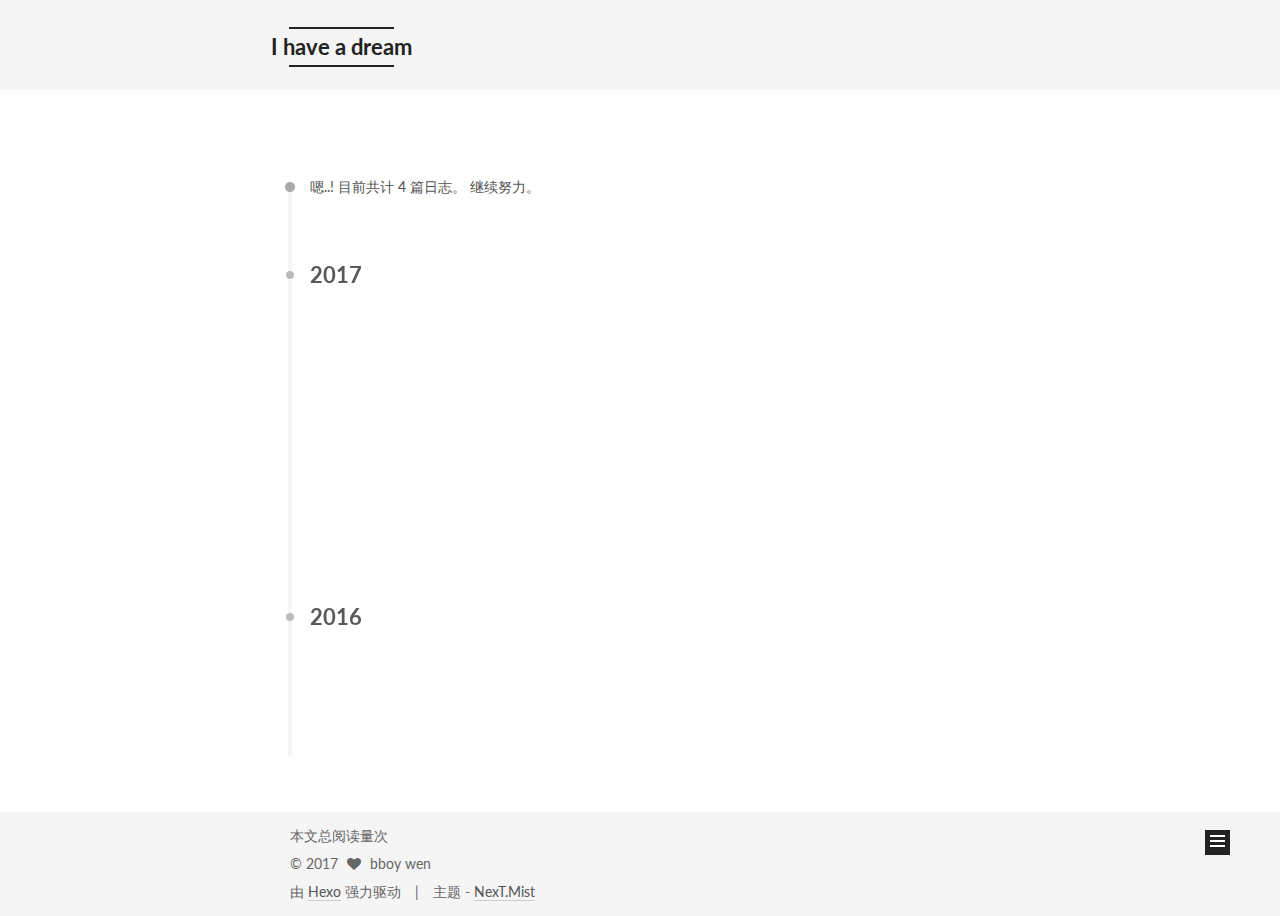
<file: archives/index.html>
<!doctype html>



  


<html class="theme-next mist use-motion" lang="zh-Hans">
<head>
  <meta charset="UTF-8"/>
<meta http-equiv="X-UA-Compatible" content="IE=edge" />
<meta name="viewport" content="width=device-width, initial-scale=1, maximum-scale=1"/>



<meta http-equiv="Cache-Control" content="no-transform" />
<meta http-equiv="Cache-Control" content="no-siteapp" />












  
  
  <link href="/lib/fancybox/source/jquery.fancybox.css?v=2.1.5" rel="stylesheet" type="text/css" />




  
  
  
  

  
    
    
  

  

  

  

  

  
    
    
    <link href="//fonts.googleapis.com/css?family=Lato:300,300italic,400,400italic,700,700italic&subset=latin,latin-ext" rel="stylesheet" type="text/css">
  






<link href="/lib/font-awesome/css/font-awesome.min.css?v=4.6.2" rel="stylesheet" type="text/css" />

<link href="/css/main.css?v=5.1.0" rel="stylesheet" type="text/css" />


  <meta name="keywords" content="Hexo, NexT" />








  <link rel="shortcut icon" type="image/x-icon" href="/favicon.ico?v=5.1.0" />






<meta property="og:type" content="website">
<meta property="og:title" content="I have a dream">
<meta property="og:url" content="http://bboywen.com/archives/index.html">
<meta property="og:site_name" content="I have a dream">
<meta name="twitter:card" content="summary">
<meta name="twitter:title" content="I have a dream">



<script type="text/javascript" id="hexo.configurations">
  var NexT = window.NexT || {};
  var CONFIG = {
    root: '/',
    scheme: 'Mist',
    sidebar: {"position":"left","display":"post"},
    fancybox: true,
    motion: true,
    duoshuo: {
      userId: '0',
      author: '博主'
    },
    algolia: {
      applicationID: '',
      apiKey: '',
      indexName: '',
      hits: {"per_page":10},
      labels: {"input_placeholder":"Search for Posts","hits_empty":"We didn't find any results for the search: ${query}","hits_stats":"${hits} results found in ${time} ms"}
    }
  };
</script>



  <link rel="canonical" href="http://bboywen.com/archives/"/>





  <title> 归档 | I have a dream </title>
</head>

<body itemscope itemtype="http://schema.org/WebPage" lang="zh-Hans">

  










  
  
    
  

  <div class="container one-collumn sidebar-position-left  page-archive  ">
    <div class="headband"></div>

    <header id="header" class="header" itemscope itemtype="http://schema.org/WPHeader">
      <div class="header-inner"><div class="site-meta ">
  

  <div class="custom-logo-site-title">
    <a href="/"  class="brand" rel="start">
      <span class="logo-line-before"><i></i></span>
      <span class="site-title">I have a dream</span>
      <span class="logo-line-after"><i></i></span>
    </a>
  </div>
    
      <p class="site-subtitle"></p>
    
</div>

<div class="site-nav-toggle">
  <button>
    <span class="btn-bar"></span>
    <span class="btn-bar"></span>
    <span class="btn-bar"></span>
  </button>
</div>

<nav class="site-nav">
  

  
    <ul id="menu" class="menu">
      
        
        <li class="menu-item menu-item-home">
          <a href="/" rel="section">
            
              <i class="menu-item-icon fa fa-fw fa-home"></i> <br />
            
            首页
          </a>
        </li>
      
        
        <li class="menu-item menu-item-archives">
          <a href="/archives" rel="section">
            
              <i class="menu-item-icon fa fa-fw fa-archive"></i> <br />
            
            归档
          </a>
        </li>
      
        
        <li class="menu-item menu-item-tags">
          <a href="/tags" rel="section">
            
              <i class="menu-item-icon fa fa-fw fa-tags"></i> <br />
            
            标签
          </a>
        </li>
      

      
    </ul>
  

  
</nav>



 </div>
    </header>

    <main id="main" class="main">
      <div class="main-inner">
        <div class="content-wrap">
          <div id="content" class="content">
            

  <section id="posts" class="posts-collapse">
    <span class="archive-move-on"></span>

    <span class="archive-page-counter">
      
      
      
        
      
      嗯..! 目前共计 4 篇日志。 继续努力。
    </span>

    

      
      
      

      
        
        <div class="collection-title">
          <h2 class="archive-year motion-element" id="archive-year-2017">2017</h2>
        </div>
      
      

      

  <article class="post post-type-normal" itemscope itemtype="http://schema.org/Article">
    <header class="post-header">

      <h1 class="post-title">
        
            <a class="post-title-link" href="/2017/09/17/tagImpTheory1/" itemprop="url">
              
                <span itemprop="name">自定义标签实现原理（一）</span>
              
            </a>
        
      </h1>

      <div class="post-meta">
        <time class="post-time" itemprop="dateCreated"
              datetime="2017-09-17T17:05:45+08:00"
              content="2017-09-17" >
          09-17
        </time>
      </div>

    </header>
  </article>



    

      
      
      

      
      

      

  <article class="post post-type-normal" itemscope itemtype="http://schema.org/Article">
    <header class="post-header">

      <h1 class="post-title">
        
            <a class="post-title-link" href="/2017/09/08/customTagImp/" itemprop="url">
              
                <span itemprop="name">自定义标签实现</span>
              
            </a>
        
      </h1>

      <div class="post-meta">
        <time class="post-time" itemprop="dateCreated"
              datetime="2017-09-08T21:21:46+08:00"
              content="2017-09-08" >
          09-08
        </time>
      </div>

    </header>
  </article>



    

      
      
      

      
      

      

  <article class="post post-type-normal" itemscope itemtype="http://schema.org/Article">
    <header class="post-header">

      <h1 class="post-title">
        
            <a class="post-title-link" href="/2017/06/11/dataValidator/" itemprop="url">
              
                <span itemprop="name">数据有效性组件</span>
              
            </a>
        
      </h1>

      <div class="post-meta">
        <time class="post-time" itemprop="dateCreated"
              datetime="2017-06-11T13:23:04+08:00"
              content="2017-06-11" >
          06-11
        </time>
      </div>

    </header>
  </article>



    

      
      
      

      
        
        <div class="collection-title">
          <h2 class="archive-year motion-element" id="archive-year-2016">2016</h2>
        </div>
      
      

      

  <article class="post post-type-normal" itemscope itemtype="http://schema.org/Article">
    <header class="post-header">

      <h1 class="post-title">
        
            <a class="post-title-link" href="/2016/12/08/hello-world/" itemprop="url">
              
                <span itemprop="name">我的博客生涯启航</span>
              
            </a>
        
      </h1>

      <div class="post-meta">
        <time class="post-time" itemprop="dateCreated"
              datetime="2016-12-08T22:37:21+08:00"
              content="2016-12-08" >
          12-08
        </time>
      </div>

    </header>
  </article>



    

  </section>

  



          </div>
          


          

        </div>
        
          
  
  <div class="sidebar-toggle">
    <div class="sidebar-toggle-line-wrap">
      <span class="sidebar-toggle-line sidebar-toggle-line-first"></span>
      <span class="sidebar-toggle-line sidebar-toggle-line-middle"></span>
      <span class="sidebar-toggle-line sidebar-toggle-line-last"></span>
    </div>
  </div>

  <aside id="sidebar" class="sidebar">
    <div class="sidebar-inner">

      

      

      <section class="site-overview sidebar-panel sidebar-panel-active">
        <div class="site-author motion-element" itemprop="author" itemscope itemtype="http://schema.org/Person">
          <img class="site-author-image" itemprop="image"
               src="/images/avatar.gif"
               alt="bboy wen" />
          <p class="site-author-name" itemprop="name">bboy wen</p>
          <p class="site-description motion-element" itemprop="description"></p>
        </div>
        <nav class="site-state motion-element">
        
          
            <div class="site-state-item site-state-posts">
              <a href="/archives">
                <span class="site-state-item-count">4</span>
                <span class="site-state-item-name">日志</span>
              </a>
            </div>
          

          

          

        </nav>

        

        <div class="links-of-author motion-element">
          
        </div>

        
        

        
        

        


      </section>

      

    </div>
  </aside>


        
      </div>
    </main>

    <footer id="footer" class="footer">
      <div class="footer-inner">
        <script async src="//dn-lbstatics.qbox.me/busuanzi/2.3/busuanzi.pure.mini.js">
</script>
<span id="busuanzi_container_page_pv">
  本文总阅读量<span id="busuanzi_value_page_pv"></span>次
</span>
<div class="copyright" >
  
  &copy; 
  <span itemprop="copyrightYear">2017</span>
  <span class="with-love">
    <i class="fa fa-heart"></i>
  </span>
  <span class="author" itemprop="copyrightHolder">bboy wen</span>
</div>


<div class="powered-by">
  由 <a class="theme-link" href="https://hexo.io">Hexo</a> 强力驱动
</div>

<div class="theme-info">
  主题 -
  <a class="theme-link" href="https://github.com/iissnan/hexo-theme-next">
    NexT.Mist
  </a>
</div>


        

        
      </div>
    </footer>

    <div class="back-to-top">
      <i class="fa fa-arrow-up"></i>
    </div>
  </div>

  

<script type="text/javascript">
  if (Object.prototype.toString.call(window.Promise) !== '[object Function]') {
    window.Promise = null;
  }
</script>









  



  
  <script type="text/javascript" src="/lib/jquery/index.js?v=2.1.3"></script>

  
  <script type="text/javascript" src="/lib/fastclick/lib/fastclick.min.js?v=1.0.6"></script>

  
  <script type="text/javascript" src="/lib/jquery_lazyload/jquery.lazyload.js?v=1.9.7"></script>

  
  <script type="text/javascript" src="/lib/velocity/velocity.min.js?v=1.2.1"></script>

  
  <script type="text/javascript" src="/lib/velocity/velocity.ui.min.js?v=1.2.1"></script>

  
  <script type="text/javascript" src="/lib/fancybox/source/jquery.fancybox.pack.js?v=2.1.5"></script>


  


  <script type="text/javascript" src="/js/src/utils.js?v=5.1.0"></script>

  <script type="text/javascript" src="/js/src/motion.js?v=5.1.0"></script>



  
  

  
  
    <script type="text/javascript" id="motion.page.archive">
      $('.archive-year').velocity('transition.slideLeftIn');
    </script>
  


  


  <script type="text/javascript" src="/js/src/bootstrap.js?v=5.1.0"></script>



  



  




	





  
    
    <script>
      var cloudTieConfig = {
        url: document.location.href, 
        sourceId: "",
        productKey: "dff9ca86d98e49e7856cb27dcbd17df9",
        target: "cloud-tie-wrapper"
      };
    </script>
    <script src="https://img1.ws.126.net/f2e/tie/yun/sdk/loader.js"></script>
  




  
  

  

  

  

  


</body>
</html>
</file>
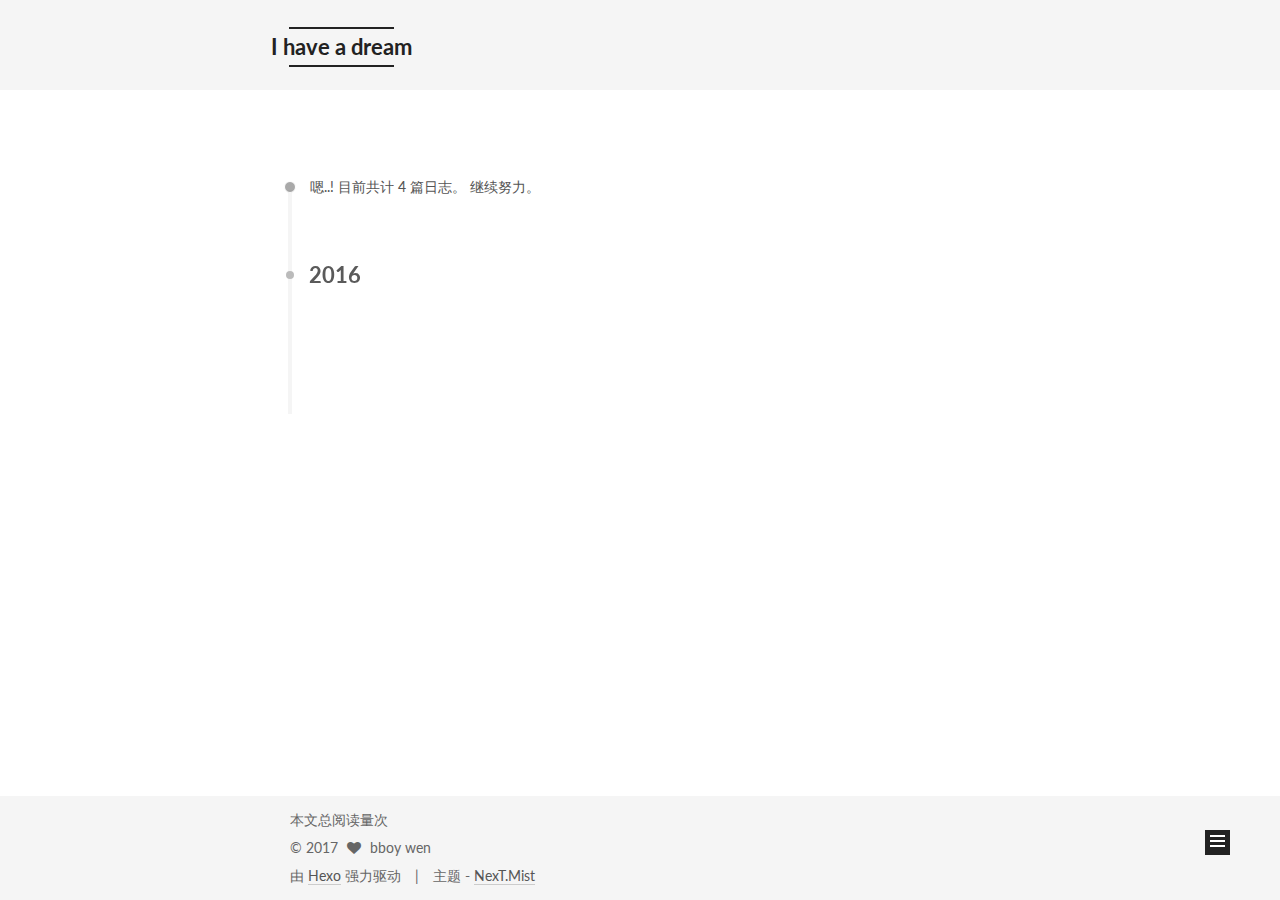
<file: archives/2016/index.html>
<!doctype html>



  


<html class="theme-next mist use-motion" lang="zh-Hans">
<head>
  <meta charset="UTF-8"/>
<meta http-equiv="X-UA-Compatible" content="IE=edge" />
<meta name="viewport" content="width=device-width, initial-scale=1, maximum-scale=1"/>



<meta http-equiv="Cache-Control" content="no-transform" />
<meta http-equiv="Cache-Control" content="no-siteapp" />












  
  
  <link href="/lib/fancybox/source/jquery.fancybox.css?v=2.1.5" rel="stylesheet" type="text/css" />




  
  
  
  

  
    
    
  

  

  

  

  

  
    
    
    <link href="//fonts.googleapis.com/css?family=Lato:300,300italic,400,400italic,700,700italic&subset=latin,latin-ext" rel="stylesheet" type="text/css">
  






<link href="/lib/font-awesome/css/font-awesome.min.css?v=4.6.2" rel="stylesheet" type="text/css" />

<link href="/css/main.css?v=5.1.0" rel="stylesheet" type="text/css" />


  <meta name="keywords" content="Hexo, NexT" />








  <link rel="shortcut icon" type="image/x-icon" href="/favicon.ico?v=5.1.0" />






<meta property="og:type" content="website">
<meta property="og:title" content="I have a dream">
<meta property="og:url" content="http://bboywen.com/archives/2016/index.html">
<meta property="og:site_name" content="I have a dream">
<meta name="twitter:card" content="summary">
<meta name="twitter:title" content="I have a dream">



<script type="text/javascript" id="hexo.configurations">
  var NexT = window.NexT || {};
  var CONFIG = {
    root: '/',
    scheme: 'Mist',
    sidebar: {"position":"left","display":"post"},
    fancybox: true,
    motion: true,
    duoshuo: {
      userId: '0',
      author: '博主'
    },
    algolia: {
      applicationID: '',
      apiKey: '',
      indexName: '',
      hits: {"per_page":10},
      labels: {"input_placeholder":"Search for Posts","hits_empty":"We didn't find any results for the search: ${query}","hits_stats":"${hits} results found in ${time} ms"}
    }
  };
</script>



  <link rel="canonical" href="http://bboywen.com/archives/2016/"/>





  <title> 归档 | I have a dream </title>
</head>

<body itemscope itemtype="http://schema.org/WebPage" lang="zh-Hans">

  










  
  
    
  

  <div class="container one-collumn sidebar-position-left  page-archive  ">
    <div class="headband"></div>

    <header id="header" class="header" itemscope itemtype="http://schema.org/WPHeader">
      <div class="header-inner"><div class="site-meta ">
  

  <div class="custom-logo-site-title">
    <a href="/"  class="brand" rel="start">
      <span class="logo-line-before"><i></i></span>
      <span class="site-title">I have a dream</span>
      <span class="logo-line-after"><i></i></span>
    </a>
  </div>
    
      <p class="site-subtitle"></p>
    
</div>

<div class="site-nav-toggle">
  <button>
    <span class="btn-bar"></span>
    <span class="btn-bar"></span>
    <span class="btn-bar"></span>
  </button>
</div>

<nav class="site-nav">
  

  
    <ul id="menu" class="menu">
      
        
        <li class="menu-item menu-item-home">
          <a href="/" rel="section">
            
              <i class="menu-item-icon fa fa-fw fa-home"></i> <br />
            
            首页
          </a>
        </li>
      
        
        <li class="menu-item menu-item-archives">
          <a href="/archives" rel="section">
            
              <i class="menu-item-icon fa fa-fw fa-archive"></i> <br />
            
            归档
          </a>
        </li>
      
        
        <li class="menu-item menu-item-tags">
          <a href="/tags" rel="section">
            
              <i class="menu-item-icon fa fa-fw fa-tags"></i> <br />
            
            标签
          </a>
        </li>
      

      
    </ul>
  

  
</nav>



 </div>
    </header>

    <main id="main" class="main">
      <div class="main-inner">
        <div class="content-wrap">
          <div id="content" class="content">
            

  <section id="posts" class="posts-collapse">
    <span class="archive-move-on"></span>

    <span class="archive-page-counter">
      
      
      
        
      
      嗯..! 目前共计 4 篇日志。 继续努力。
    </span>

    

      
      
      

      
        
        <div class="collection-title">
          <h2 class="archive-year motion-element" id="archive-year-2016">2016</h2>
        </div>
      
      

      

  <article class="post post-type-normal" itemscope itemtype="http://schema.org/Article">
    <header class="post-header">

      <h1 class="post-title">
        
            <a class="post-title-link" href="/2016/12/08/hello-world/" itemprop="url">
              
                <span itemprop="name">我的博客生涯启航</span>
              
            </a>
        
      </h1>

      <div class="post-meta">
        <time class="post-time" itemprop="dateCreated"
              datetime="2016-12-08T22:37:21+08:00"
              content="2016-12-08" >
          12-08
        </time>
      </div>

    </header>
  </article>



    

  </section>

  



          </div>
          


          

        </div>
        
          
  
  <div class="sidebar-toggle">
    <div class="sidebar-toggle-line-wrap">
      <span class="sidebar-toggle-line sidebar-toggle-line-first"></span>
      <span class="sidebar-toggle-line sidebar-toggle-line-middle"></span>
      <span class="sidebar-toggle-line sidebar-toggle-line-last"></span>
    </div>
  </div>

  <aside id="sidebar" class="sidebar">
    <div class="sidebar-inner">

      

      

      <section class="site-overview sidebar-panel sidebar-panel-active">
        <div class="site-author motion-element" itemprop="author" itemscope itemtype="http://schema.org/Person">
          <img class="site-author-image" itemprop="image"
               src="/images/avatar.gif"
               alt="bboy wen" />
          <p class="site-author-name" itemprop="name">bboy wen</p>
          <p class="site-description motion-element" itemprop="description"></p>
        </div>
        <nav class="site-state motion-element">
        
          
            <div class="site-state-item site-state-posts">
              <a href="/archives">
                <span class="site-state-item-count">4</span>
                <span class="site-state-item-name">日志</span>
              </a>
            </div>
          

          

          

        </nav>

        

        <div class="links-of-author motion-element">
          
        </div>

        
        

        
        

        


      </section>

      

    </div>
  </aside>


        
      </div>
    </main>

    <footer id="footer" class="footer">
      <div class="footer-inner">
        <script async src="//dn-lbstatics.qbox.me/busuanzi/2.3/busuanzi.pure.mini.js">
</script>
<span id="busuanzi_container_page_pv">
  本文总阅读量<span id="busuanzi_value_page_pv"></span>次
</span>
<div class="copyright" >
  
  &copy; 
  <span itemprop="copyrightYear">2017</span>
  <span class="with-love">
    <i class="fa fa-heart"></i>
  </span>
  <span class="author" itemprop="copyrightHolder">bboy wen</span>
</div>


<div class="powered-by">
  由 <a class="theme-link" href="https://hexo.io">Hexo</a> 强力驱动
</div>

<div class="theme-info">
  主题 -
  <a class="theme-link" href="https://github.com/iissnan/hexo-theme-next">
    NexT.Mist
  </a>
</div>


        

        
      </div>
    </footer>

    <div class="back-to-top">
      <i class="fa fa-arrow-up"></i>
    </div>
  </div>

  

<script type="text/javascript">
  if (Object.prototype.toString.call(window.Promise) !== '[object Function]') {
    window.Promise = null;
  }
</script>









  



  
  <script type="text/javascript" src="/lib/jquery/index.js?v=2.1.3"></script>

  
  <script type="text/javascript" src="/lib/fastclick/lib/fastclick.min.js?v=1.0.6"></script>

  
  <script type="text/javascript" src="/lib/jquery_lazyload/jquery.lazyload.js?v=1.9.7"></script>

  
  <script type="text/javascript" src="/lib/velocity/velocity.min.js?v=1.2.1"></script>

  
  <script type="text/javascript" src="/lib/velocity/velocity.ui.min.js?v=1.2.1"></script>

  
  <script type="text/javascript" src="/lib/fancybox/source/jquery.fancybox.pack.js?v=2.1.5"></script>


  


  <script type="text/javascript" src="/js/src/utils.js?v=5.1.0"></script>

  <script type="text/javascript" src="/js/src/motion.js?v=5.1.0"></script>



  
  

  
  
    <script type="text/javascript" id="motion.page.archive">
      $('.archive-year').velocity('transition.slideLeftIn');
    </script>
  


  


  <script type="text/javascript" src="/js/src/bootstrap.js?v=5.1.0"></script>



  



  




	





  
    
    <script>
      var cloudTieConfig = {
        url: document.location.href, 
        sourceId: "",
        productKey: "dff9ca86d98e49e7856cb27dcbd17df9",
        target: "cloud-tie-wrapper"
      };
    </script>
    <script src="https://img1.ws.126.net/f2e/tie/yun/sdk/loader.js"></script>
  




  
  

  

  

  

  


</body>
</html>
</file>
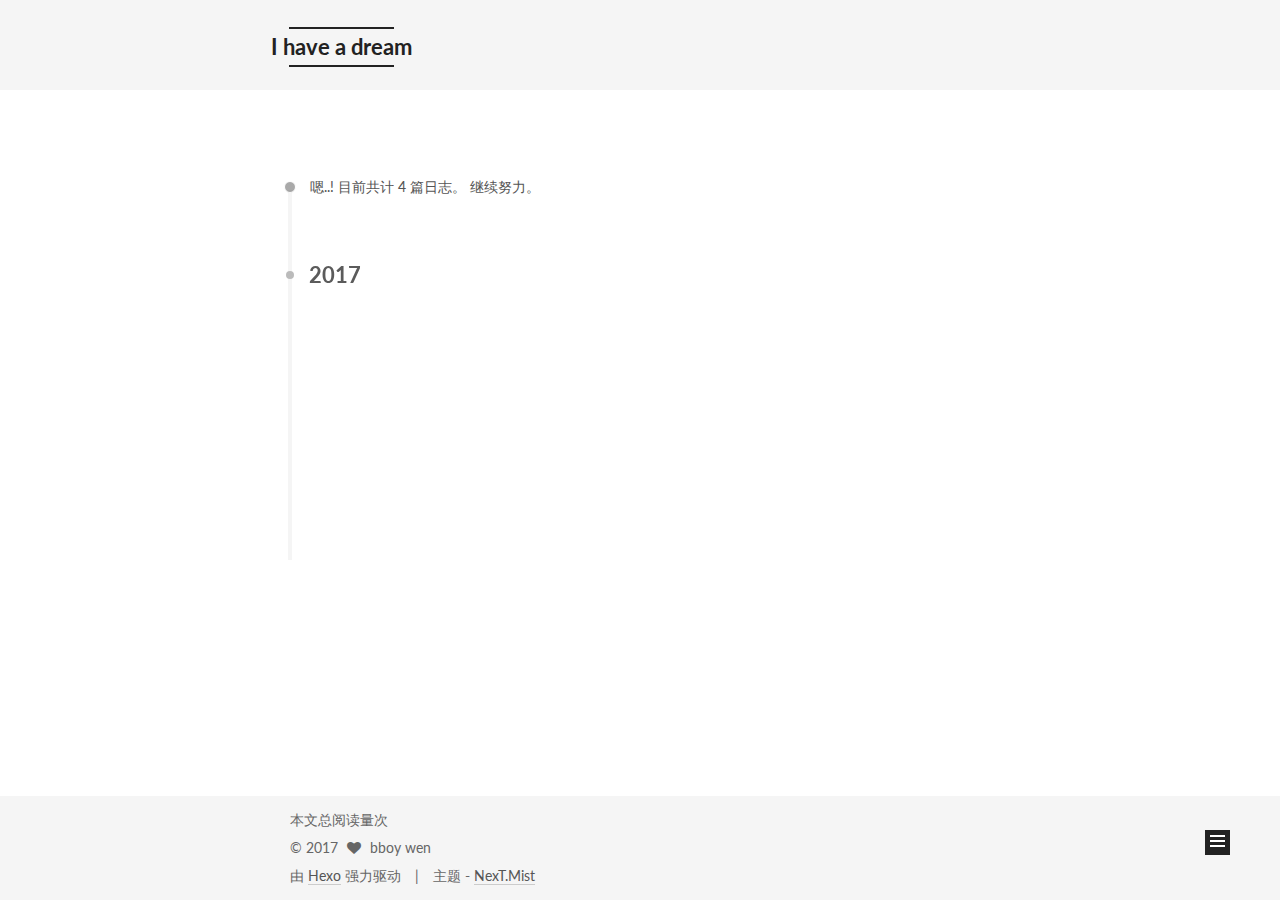
<file: archives/2017/index.html>
<!doctype html>



  


<html class="theme-next mist use-motion" lang="zh-Hans">
<head>
  <meta charset="UTF-8"/>
<meta http-equiv="X-UA-Compatible" content="IE=edge" />
<meta name="viewport" content="width=device-width, initial-scale=1, maximum-scale=1"/>



<meta http-equiv="Cache-Control" content="no-transform" />
<meta http-equiv="Cache-Control" content="no-siteapp" />












  
  
  <link href="/lib/fancybox/source/jquery.fancybox.css?v=2.1.5" rel="stylesheet" type="text/css" />




  
  
  
  

  
    
    
  

  

  

  

  

  
    
    
    <link href="//fonts.googleapis.com/css?family=Lato:300,300italic,400,400italic,700,700italic&subset=latin,latin-ext" rel="stylesheet" type="text/css">
  






<link href="/lib/font-awesome/css/font-awesome.min.css?v=4.6.2" rel="stylesheet" type="text/css" />

<link href="/css/main.css?v=5.1.0" rel="stylesheet" type="text/css" />


  <meta name="keywords" content="Hexo, NexT" />








  <link rel="shortcut icon" type="image/x-icon" href="/favicon.ico?v=5.1.0" />






<meta property="og:type" content="website">
<meta property="og:title" content="I have a dream">
<meta property="og:url" content="http://bboywen.com/archives/2017/index.html">
<meta property="og:site_name" content="I have a dream">
<meta name="twitter:card" content="summary">
<meta name="twitter:title" content="I have a dream">



<script type="text/javascript" id="hexo.configurations">
  var NexT = window.NexT || {};
  var CONFIG = {
    root: '/',
    scheme: 'Mist',
    sidebar: {"position":"left","display":"post"},
    fancybox: true,
    motion: true,
    duoshuo: {
      userId: '0',
      author: '博主'
    },
    algolia: {
      applicationID: '',
      apiKey: '',
      indexName: '',
      hits: {"per_page":10},
      labels: {"input_placeholder":"Search for Posts","hits_empty":"We didn't find any results for the search: ${query}","hits_stats":"${hits} results found in ${time} ms"}
    }
  };
</script>



  <link rel="canonical" href="http://bboywen.com/archives/2017/"/>





  <title> 归档 | I have a dream </title>
</head>

<body itemscope itemtype="http://schema.org/WebPage" lang="zh-Hans">

  










  
  
    
  

  <div class="container one-collumn sidebar-position-left  page-archive  ">
    <div class="headband"></div>

    <header id="header" class="header" itemscope itemtype="http://schema.org/WPHeader">
      <div class="header-inner"><div class="site-meta ">
  

  <div class="custom-logo-site-title">
    <a href="/"  class="brand" rel="start">
      <span class="logo-line-before"><i></i></span>
      <span class="site-title">I have a dream</span>
      <span class="logo-line-after"><i></i></span>
    </a>
  </div>
    
      <p class="site-subtitle"></p>
    
</div>

<div class="site-nav-toggle">
  <button>
    <span class="btn-bar"></span>
    <span class="btn-bar"></span>
    <span class="btn-bar"></span>
  </button>
</div>

<nav class="site-nav">
  

  
    <ul id="menu" class="menu">
      
        
        <li class="menu-item menu-item-home">
          <a href="/" rel="section">
            
              <i class="menu-item-icon fa fa-fw fa-home"></i> <br />
            
            首页
          </a>
        </li>
      
        
        <li class="menu-item menu-item-archives">
          <a href="/archives" rel="section">
            
              <i class="menu-item-icon fa fa-fw fa-archive"></i> <br />
            
            归档
          </a>
        </li>
      
        
        <li class="menu-item menu-item-tags">
          <a href="/tags" rel="section">
            
              <i class="menu-item-icon fa fa-fw fa-tags"></i> <br />
            
            标签
          </a>
        </li>
      

      
    </ul>
  

  
</nav>



 </div>
    </header>

    <main id="main" class="main">
      <div class="main-inner">
        <div class="content-wrap">
          <div id="content" class="content">
            

  <section id="posts" class="posts-collapse">
    <span class="archive-move-on"></span>

    <span class="archive-page-counter">
      
      
      
        
      
      嗯..! 目前共计 4 篇日志。 继续努力。
    </span>

    

      
      
      

      
        
        <div class="collection-title">
          <h2 class="archive-year motion-element" id="archive-year-2017">2017</h2>
        </div>
      
      

      

  <article class="post post-type-normal" itemscope itemtype="http://schema.org/Article">
    <header class="post-header">

      <h1 class="post-title">
        
            <a class="post-title-link" href="/2017/09/17/tagImpTheory1/" itemprop="url">
              
                <span itemprop="name">自定义标签实现原理（一）</span>
              
            </a>
        
      </h1>

      <div class="post-meta">
        <time class="post-time" itemprop="dateCreated"
              datetime="2017-09-17T17:05:45+08:00"
              content="2017-09-17" >
          09-17
        </time>
      </div>

    </header>
  </article>



    

      
      
      

      
      

      

  <article class="post post-type-normal" itemscope itemtype="http://schema.org/Article">
    <header class="post-header">

      <h1 class="post-title">
        
            <a class="post-title-link" href="/2017/09/08/customTagImp/" itemprop="url">
              
                <span itemprop="name">自定义标签实现</span>
              
            </a>
        
      </h1>

      <div class="post-meta">
        <time class="post-time" itemprop="dateCreated"
              datetime="2017-09-08T21:21:46+08:00"
              content="2017-09-08" >
          09-08
        </time>
      </div>

    </header>
  </article>



    

      
      
      

      
      

      

  <article class="post post-type-normal" itemscope itemtype="http://schema.org/Article">
    <header class="post-header">

      <h1 class="post-title">
        
            <a class="post-title-link" href="/2017/06/11/dataValidator/" itemprop="url">
              
                <span itemprop="name">数据有效性组件</span>
              
            </a>
        
      </h1>

      <div class="post-meta">
        <time class="post-time" itemprop="dateCreated"
              datetime="2017-06-11T13:23:04+08:00"
              content="2017-06-11" >
          06-11
        </time>
      </div>

    </header>
  </article>



    

  </section>

  



          </div>
          


          

        </div>
        
          
  
  <div class="sidebar-toggle">
    <div class="sidebar-toggle-line-wrap">
      <span class="sidebar-toggle-line sidebar-toggle-line-first"></span>
      <span class="sidebar-toggle-line sidebar-toggle-line-middle"></span>
      <span class="sidebar-toggle-line sidebar-toggle-line-last"></span>
    </div>
  </div>

  <aside id="sidebar" class="sidebar">
    <div class="sidebar-inner">

      

      

      <section class="site-overview sidebar-panel sidebar-panel-active">
        <div class="site-author motion-element" itemprop="author" itemscope itemtype="http://schema.org/Person">
          <img class="site-author-image" itemprop="image"
               src="/images/avatar.gif"
               alt="bboy wen" />
          <p class="site-author-name" itemprop="name">bboy wen</p>
          <p class="site-description motion-element" itemprop="description"></p>
        </div>
        <nav class="site-state motion-element">
        
          
            <div class="site-state-item site-state-posts">
              <a href="/archives">
                <span class="site-state-item-count">4</span>
                <span class="site-state-item-name">日志</span>
              </a>
            </div>
          

          

          

        </nav>

        

        <div class="links-of-author motion-element">
          
        </div>

        
        

        
        

        


      </section>

      

    </div>
  </aside>


        
      </div>
    </main>

    <footer id="footer" class="footer">
      <div class="footer-inner">
        <script async src="//dn-lbstatics.qbox.me/busuanzi/2.3/busuanzi.pure.mini.js">
</script>
<span id="busuanzi_container_page_pv">
  本文总阅读量<span id="busuanzi_value_page_pv"></span>次
</span>
<div class="copyright" >
  
  &copy; 
  <span itemprop="copyrightYear">2017</span>
  <span class="with-love">
    <i class="fa fa-heart"></i>
  </span>
  <span class="author" itemprop="copyrightHolder">bboy wen</span>
</div>


<div class="powered-by">
  由 <a class="theme-link" href="https://hexo.io">Hexo</a> 强力驱动
</div>

<div class="theme-info">
  主题 -
  <a class="theme-link" href="https://github.com/iissnan/hexo-theme-next">
    NexT.Mist
  </a>
</div>


        

        
      </div>
    </footer>

    <div class="back-to-top">
      <i class="fa fa-arrow-up"></i>
    </div>
  </div>

  

<script type="text/javascript">
  if (Object.prototype.toString.call(window.Promise) !== '[object Function]') {
    window.Promise = null;
  }
</script>









  



  
  <script type="text/javascript" src="/lib/jquery/index.js?v=2.1.3"></script>

  
  <script type="text/javascript" src="/lib/fastclick/lib/fastclick.min.js?v=1.0.6"></script>

  
  <script type="text/javascript" src="/lib/jquery_lazyload/jquery.lazyload.js?v=1.9.7"></script>

  
  <script type="text/javascript" src="/lib/velocity/velocity.min.js?v=1.2.1"></script>

  
  <script type="text/javascript" src="/lib/velocity/velocity.ui.min.js?v=1.2.1"></script>

  
  <script type="text/javascript" src="/lib/fancybox/source/jquery.fancybox.pack.js?v=2.1.5"></script>


  


  <script type="text/javascript" src="/js/src/utils.js?v=5.1.0"></script>

  <script type="text/javascript" src="/js/src/motion.js?v=5.1.0"></script>



  
  

  
  
    <script type="text/javascript" id="motion.page.archive">
      $('.archive-year').velocity('transition.slideLeftIn');
    </script>
  


  


  <script type="text/javascript" src="/js/src/bootstrap.js?v=5.1.0"></script>



  



  




	





  
    
    <script>
      var cloudTieConfig = {
        url: document.location.href, 
        sourceId: "",
        productKey: "dff9ca86d98e49e7856cb27dcbd17df9",
        target: "cloud-tie-wrapper"
      };
    </script>
    <script src="https://img1.ws.126.net/f2e/tie/yun/sdk/loader.js"></script>
  




  
  

  

  

  

  


</body>
</html>
</file>
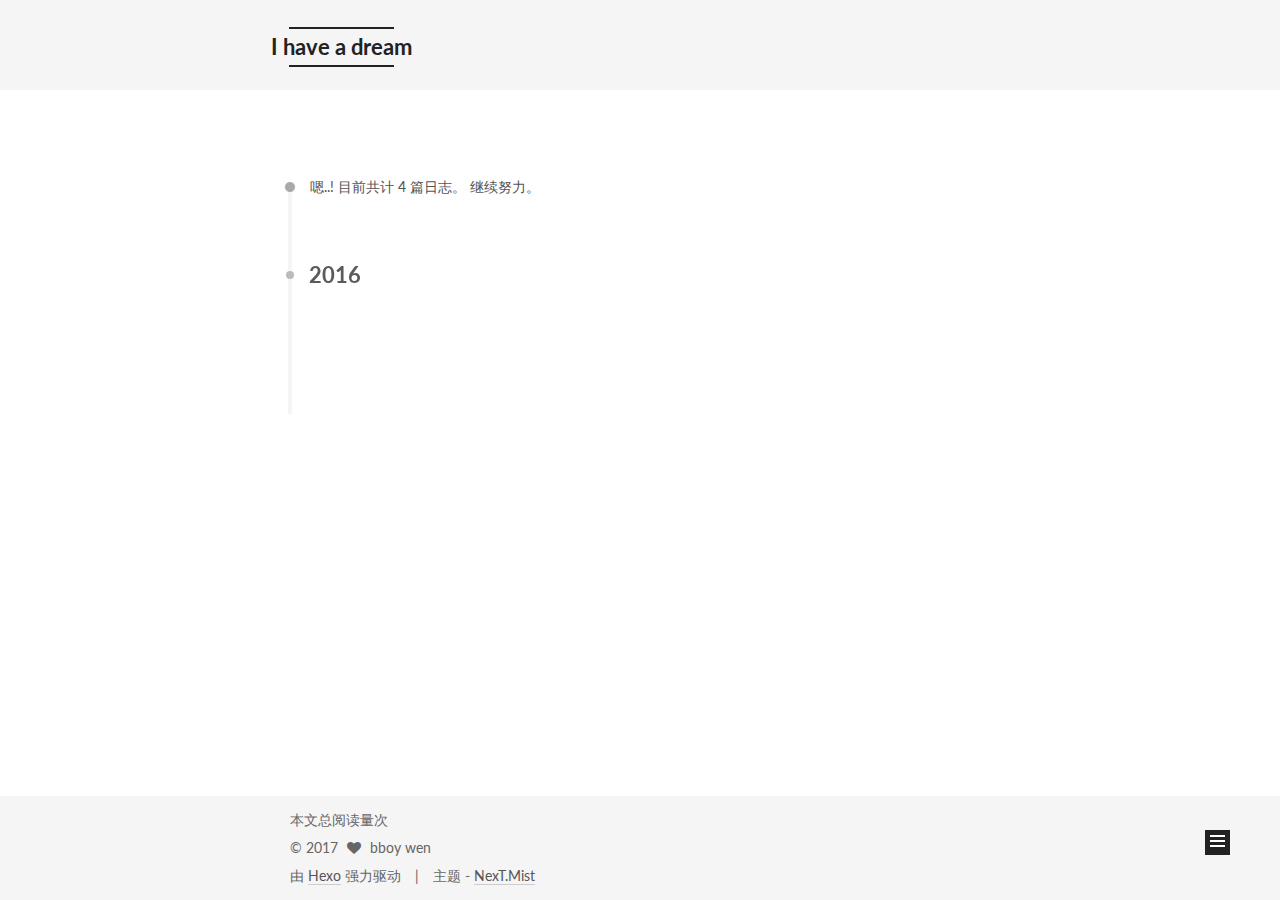
<file: archives/2016/12/index.html>
<!doctype html>



  


<html class="theme-next mist use-motion" lang="zh-Hans">
<head>
  <meta charset="UTF-8"/>
<meta http-equiv="X-UA-Compatible" content="IE=edge" />
<meta name="viewport" content="width=device-width, initial-scale=1, maximum-scale=1"/>



<meta http-equiv="Cache-Control" content="no-transform" />
<meta http-equiv="Cache-Control" content="no-siteapp" />












  
  
  <link href="/lib/fancybox/source/jquery.fancybox.css?v=2.1.5" rel="stylesheet" type="text/css" />




  
  
  
  

  
    
    
  

  

  

  

  

  
    
    
    <link href="//fonts.googleapis.com/css?family=Lato:300,300italic,400,400italic,700,700italic&subset=latin,latin-ext" rel="stylesheet" type="text/css">
  






<link href="/lib/font-awesome/css/font-awesome.min.css?v=4.6.2" rel="stylesheet" type="text/css" />

<link href="/css/main.css?v=5.1.0" rel="stylesheet" type="text/css" />


  <meta name="keywords" content="Hexo, NexT" />








  <link rel="shortcut icon" type="image/x-icon" href="/favicon.ico?v=5.1.0" />






<meta property="og:type" content="website">
<meta property="og:title" content="I have a dream">
<meta property="og:url" content="http://bboywen.com/archives/2016/12/index.html">
<meta property="og:site_name" content="I have a dream">
<meta name="twitter:card" content="summary">
<meta name="twitter:title" content="I have a dream">



<script type="text/javascript" id="hexo.configurations">
  var NexT = window.NexT || {};
  var CONFIG = {
    root: '/',
    scheme: 'Mist',
    sidebar: {"position":"left","display":"post"},
    fancybox: true,
    motion: true,
    duoshuo: {
      userId: '0',
      author: '博主'
    },
    algolia: {
      applicationID: '',
      apiKey: '',
      indexName: '',
      hits: {"per_page":10},
      labels: {"input_placeholder":"Search for Posts","hits_empty":"We didn't find any results for the search: ${query}","hits_stats":"${hits} results found in ${time} ms"}
    }
  };
</script>



  <link rel="canonical" href="http://bboywen.com/archives/2016/12/"/>





  <title> 归档 | I have a dream </title>
</head>

<body itemscope itemtype="http://schema.org/WebPage" lang="zh-Hans">

  










  
  
    
  

  <div class="container one-collumn sidebar-position-left  page-archive  ">
    <div class="headband"></div>

    <header id="header" class="header" itemscope itemtype="http://schema.org/WPHeader">
      <div class="header-inner"><div class="site-meta ">
  

  <div class="custom-logo-site-title">
    <a href="/"  class="brand" rel="start">
      <span class="logo-line-before"><i></i></span>
      <span class="site-title">I have a dream</span>
      <span class="logo-line-after"><i></i></span>
    </a>
  </div>
    
      <p class="site-subtitle"></p>
    
</div>

<div class="site-nav-toggle">
  <button>
    <span class="btn-bar"></span>
    <span class="btn-bar"></span>
    <span class="btn-bar"></span>
  </button>
</div>

<nav class="site-nav">
  

  
    <ul id="menu" class="menu">
      
        
        <li class="menu-item menu-item-home">
          <a href="/" rel="section">
            
              <i class="menu-item-icon fa fa-fw fa-home"></i> <br />
            
            首页
          </a>
        </li>
      
        
        <li class="menu-item menu-item-archives">
          <a href="/archives" rel="section">
            
              <i class="menu-item-icon fa fa-fw fa-archive"></i> <br />
            
            归档
          </a>
        </li>
      
        
        <li class="menu-item menu-item-tags">
          <a href="/tags" rel="section">
            
              <i class="menu-item-icon fa fa-fw fa-tags"></i> <br />
            
            标签
          </a>
        </li>
      

      
    </ul>
  

  
</nav>



 </div>
    </header>

    <main id="main" class="main">
      <div class="main-inner">
        <div class="content-wrap">
          <div id="content" class="content">
            

  <section id="posts" class="posts-collapse">
    <span class="archive-move-on"></span>

    <span class="archive-page-counter">
      
      
      
        
      
      嗯..! 目前共计 4 篇日志。 继续努力。
    </span>

    

      
      
      

      
        
        <div class="collection-title">
          <h2 class="archive-year motion-element" id="archive-year-2016">2016</h2>
        </div>
      
      

      

  <article class="post post-type-normal" itemscope itemtype="http://schema.org/Article">
    <header class="post-header">

      <h1 class="post-title">
        
            <a class="post-title-link" href="/2016/12/08/hello-world/" itemprop="url">
              
                <span itemprop="name">我的博客生涯启航</span>
              
            </a>
        
      </h1>

      <div class="post-meta">
        <time class="post-time" itemprop="dateCreated"
              datetime="2016-12-08T22:37:21+08:00"
              content="2016-12-08" >
          12-08
        </time>
      </div>

    </header>
  </article>



    

  </section>

  



          </div>
          


          

        </div>
        
          
  
  <div class="sidebar-toggle">
    <div class="sidebar-toggle-line-wrap">
      <span class="sidebar-toggle-line sidebar-toggle-line-first"></span>
      <span class="sidebar-toggle-line sidebar-toggle-line-middle"></span>
      <span class="sidebar-toggle-line sidebar-toggle-line-last"></span>
    </div>
  </div>

  <aside id="sidebar" class="sidebar">
    <div class="sidebar-inner">

      

      

      <section class="site-overview sidebar-panel sidebar-panel-active">
        <div class="site-author motion-element" itemprop="author" itemscope itemtype="http://schema.org/Person">
          <img class="site-author-image" itemprop="image"
               src="/images/avatar.gif"
               alt="bboy wen" />
          <p class="site-author-name" itemprop="name">bboy wen</p>
          <p class="site-description motion-element" itemprop="description"></p>
        </div>
        <nav class="site-state motion-element">
        
          
            <div class="site-state-item site-state-posts">
              <a href="/archives">
                <span class="site-state-item-count">4</span>
                <span class="site-state-item-name">日志</span>
              </a>
            </div>
          

          

          

        </nav>

        

        <div class="links-of-author motion-element">
          
        </div>

        
        

        
        

        


      </section>

      

    </div>
  </aside>


        
      </div>
    </main>

    <footer id="footer" class="footer">
      <div class="footer-inner">
        <script async src="//dn-lbstatics.qbox.me/busuanzi/2.3/busuanzi.pure.mini.js">
</script>
<span id="busuanzi_container_page_pv">
  本文总阅读量<span id="busuanzi_value_page_pv"></span>次
</span>
<div class="copyright" >
  
  &copy; 
  <span itemprop="copyrightYear">2017</span>
  <span class="with-love">
    <i class="fa fa-heart"></i>
  </span>
  <span class="author" itemprop="copyrightHolder">bboy wen</span>
</div>


<div class="powered-by">
  由 <a class="theme-link" href="https://hexo.io">Hexo</a> 强力驱动
</div>

<div class="theme-info">
  主题 -
  <a class="theme-link" href="https://github.com/iissnan/hexo-theme-next">
    NexT.Mist
  </a>
</div>


        

        
      </div>
    </footer>

    <div class="back-to-top">
      <i class="fa fa-arrow-up"></i>
    </div>
  </div>

  

<script type="text/javascript">
  if (Object.prototype.toString.call(window.Promise) !== '[object Function]') {
    window.Promise = null;
  }
</script>









  



  
  <script type="text/javascript" src="/lib/jquery/index.js?v=2.1.3"></script>

  
  <script type="text/javascript" src="/lib/fastclick/lib/fastclick.min.js?v=1.0.6"></script>

  
  <script type="text/javascript" src="/lib/jquery_lazyload/jquery.lazyload.js?v=1.9.7"></script>

  
  <script type="text/javascript" src="/lib/velocity/velocity.min.js?v=1.2.1"></script>

  
  <script type="text/javascript" src="/lib/velocity/velocity.ui.min.js?v=1.2.1"></script>

  
  <script type="text/javascript" src="/lib/fancybox/source/jquery.fancybox.pack.js?v=2.1.5"></script>


  


  <script type="text/javascript" src="/js/src/utils.js?v=5.1.0"></script>

  <script type="text/javascript" src="/js/src/motion.js?v=5.1.0"></script>



  
  

  
  
    <script type="text/javascript" id="motion.page.archive">
      $('.archive-year').velocity('transition.slideLeftIn');
    </script>
  


  


  <script type="text/javascript" src="/js/src/bootstrap.js?v=5.1.0"></script>



  



  




	





  
    
    <script>
      var cloudTieConfig = {
        url: document.location.href, 
        sourceId: "",
        productKey: "dff9ca86d98e49e7856cb27dcbd17df9",
        target: "cloud-tie-wrapper"
      };
    </script>
    <script src="https://img1.ws.126.net/f2e/tie/yun/sdk/loader.js"></script>
  




  
  

  

  

  

  


</body>
</html>
</file>
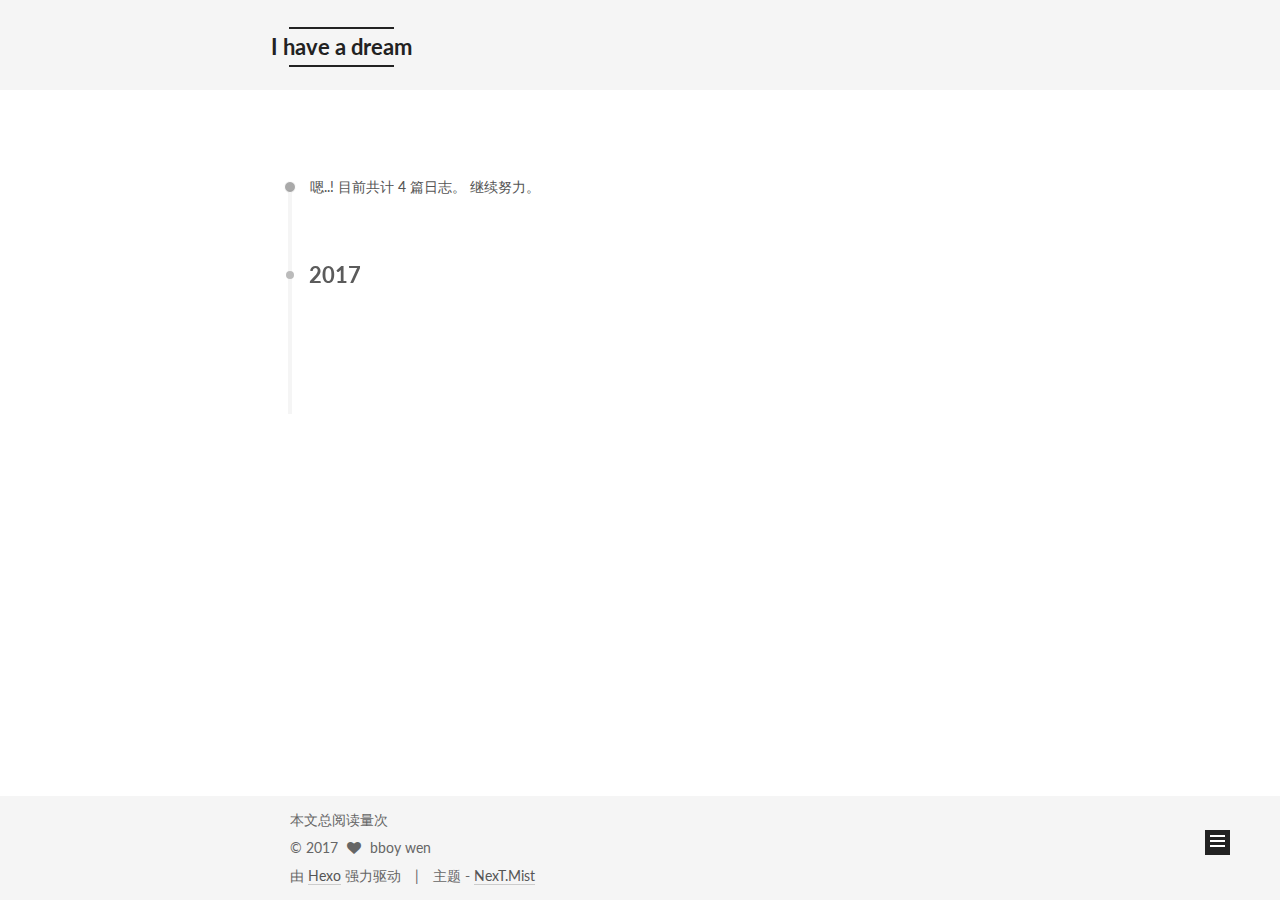
<file: archives/2017/06/index.html>
<!doctype html>



  


<html class="theme-next mist use-motion" lang="zh-Hans">
<head>
  <meta charset="UTF-8"/>
<meta http-equiv="X-UA-Compatible" content="IE=edge" />
<meta name="viewport" content="width=device-width, initial-scale=1, maximum-scale=1"/>



<meta http-equiv="Cache-Control" content="no-transform" />
<meta http-equiv="Cache-Control" content="no-siteapp" />












  
  
  <link href="/lib/fancybox/source/jquery.fancybox.css?v=2.1.5" rel="stylesheet" type="text/css" />




  
  
  
  

  
    
    
  

  

  

  

  

  
    
    
    <link href="//fonts.googleapis.com/css?family=Lato:300,300italic,400,400italic,700,700italic&subset=latin,latin-ext" rel="stylesheet" type="text/css">
  






<link href="/lib/font-awesome/css/font-awesome.min.css?v=4.6.2" rel="stylesheet" type="text/css" />

<link href="/css/main.css?v=5.1.0" rel="stylesheet" type="text/css" />


  <meta name="keywords" content="Hexo, NexT" />








  <link rel="shortcut icon" type="image/x-icon" href="/favicon.ico?v=5.1.0" />






<meta property="og:type" content="website">
<meta property="og:title" content="I have a dream">
<meta property="og:url" content="http://bboywen.com/archives/2017/06/index.html">
<meta property="og:site_name" content="I have a dream">
<meta name="twitter:card" content="summary">
<meta name="twitter:title" content="I have a dream">



<script type="text/javascript" id="hexo.configurations">
  var NexT = window.NexT || {};
  var CONFIG = {
    root: '/',
    scheme: 'Mist',
    sidebar: {"position":"left","display":"post"},
    fancybox: true,
    motion: true,
    duoshuo: {
      userId: '0',
      author: '博主'
    },
    algolia: {
      applicationID: '',
      apiKey: '',
      indexName: '',
      hits: {"per_page":10},
      labels: {"input_placeholder":"Search for Posts","hits_empty":"We didn't find any results for the search: ${query}","hits_stats":"${hits} results found in ${time} ms"}
    }
  };
</script>



  <link rel="canonical" href="http://bboywen.com/archives/2017/06/"/>





  <title> 归档 | I have a dream </title>
</head>

<body itemscope itemtype="http://schema.org/WebPage" lang="zh-Hans">

  










  
  
    
  

  <div class="container one-collumn sidebar-position-left  page-archive  ">
    <div class="headband"></div>

    <header id="header" class="header" itemscope itemtype="http://schema.org/WPHeader">
      <div class="header-inner"><div class="site-meta ">
  

  <div class="custom-logo-site-title">
    <a href="/"  class="brand" rel="start">
      <span class="logo-line-before"><i></i></span>
      <span class="site-title">I have a dream</span>
      <span class="logo-line-after"><i></i></span>
    </a>
  </div>
    
      <p class="site-subtitle"></p>
    
</div>

<div class="site-nav-toggle">
  <button>
    <span class="btn-bar"></span>
    <span class="btn-bar"></span>
    <span class="btn-bar"></span>
  </button>
</div>

<nav class="site-nav">
  

  
    <ul id="menu" class="menu">
      
        
        <li class="menu-item menu-item-home">
          <a href="/" rel="section">
            
              <i class="menu-item-icon fa fa-fw fa-home"></i> <br />
            
            首页
          </a>
        </li>
      
        
        <li class="menu-item menu-item-archives">
          <a href="/archives" rel="section">
            
              <i class="menu-item-icon fa fa-fw fa-archive"></i> <br />
            
            归档
          </a>
        </li>
      
        
        <li class="menu-item menu-item-tags">
          <a href="/tags" rel="section">
            
              <i class="menu-item-icon fa fa-fw fa-tags"></i> <br />
            
            标签
          </a>
        </li>
      

      
    </ul>
  

  
</nav>



 </div>
    </header>

    <main id="main" class="main">
      <div class="main-inner">
        <div class="content-wrap">
          <div id="content" class="content">
            

  <section id="posts" class="posts-collapse">
    <span class="archive-move-on"></span>

    <span class="archive-page-counter">
      
      
      
        
      
      嗯..! 目前共计 4 篇日志。 继续努力。
    </span>

    

      
      
      

      
        
        <div class="collection-title">
          <h2 class="archive-year motion-element" id="archive-year-2017">2017</h2>
        </div>
      
      

      

  <article class="post post-type-normal" itemscope itemtype="http://schema.org/Article">
    <header class="post-header">

      <h1 class="post-title">
        
            <a class="post-title-link" href="/2017/06/11/dataValidator/" itemprop="url">
              
                <span itemprop="name">数据有效性组件</span>
              
            </a>
        
      </h1>

      <div class="post-meta">
        <time class="post-time" itemprop="dateCreated"
              datetime="2017-06-11T13:23:04+08:00"
              content="2017-06-11" >
          06-11
        </time>
      </div>

    </header>
  </article>



    

  </section>

  



          </div>
          


          

        </div>
        
          
  
  <div class="sidebar-toggle">
    <div class="sidebar-toggle-line-wrap">
      <span class="sidebar-toggle-line sidebar-toggle-line-first"></span>
      <span class="sidebar-toggle-line sidebar-toggle-line-middle"></span>
      <span class="sidebar-toggle-line sidebar-toggle-line-last"></span>
    </div>
  </div>

  <aside id="sidebar" class="sidebar">
    <div class="sidebar-inner">

      

      

      <section class="site-overview sidebar-panel sidebar-panel-active">
        <div class="site-author motion-element" itemprop="author" itemscope itemtype="http://schema.org/Person">
          <img class="site-author-image" itemprop="image"
               src="/images/avatar.gif"
               alt="bboy wen" />
          <p class="site-author-name" itemprop="name">bboy wen</p>
          <p class="site-description motion-element" itemprop="description"></p>
        </div>
        <nav class="site-state motion-element">
        
          
            <div class="site-state-item site-state-posts">
              <a href="/archives">
                <span class="site-state-item-count">4</span>
                <span class="site-state-item-name">日志</span>
              </a>
            </div>
          

          

          

        </nav>

        

        <div class="links-of-author motion-element">
          
        </div>

        
        

        
        

        


      </section>

      

    </div>
  </aside>


        
      </div>
    </main>

    <footer id="footer" class="footer">
      <div class="footer-inner">
        <script async src="//dn-lbstatics.qbox.me/busuanzi/2.3/busuanzi.pure.mini.js">
</script>
<span id="busuanzi_container_page_pv">
  本文总阅读量<span id="busuanzi_value_page_pv"></span>次
</span>
<div class="copyright" >
  
  &copy; 
  <span itemprop="copyrightYear">2017</span>
  <span class="with-love">
    <i class="fa fa-heart"></i>
  </span>
  <span class="author" itemprop="copyrightHolder">bboy wen</span>
</div>


<div class="powered-by">
  由 <a class="theme-link" href="https://hexo.io">Hexo</a> 强力驱动
</div>

<div class="theme-info">
  主题 -
  <a class="theme-link" href="https://github.com/iissnan/hexo-theme-next">
    NexT.Mist
  </a>
</div>


        

        
      </div>
    </footer>

    <div class="back-to-top">
      <i class="fa fa-arrow-up"></i>
    </div>
  </div>

  

<script type="text/javascript">
  if (Object.prototype.toString.call(window.Promise) !== '[object Function]') {
    window.Promise = null;
  }
</script>









  



  
  <script type="text/javascript" src="/lib/jquery/index.js?v=2.1.3"></script>

  
  <script type="text/javascript" src="/lib/fastclick/lib/fastclick.min.js?v=1.0.6"></script>

  
  <script type="text/javascript" src="/lib/jquery_lazyload/jquery.lazyload.js?v=1.9.7"></script>

  
  <script type="text/javascript" src="/lib/velocity/velocity.min.js?v=1.2.1"></script>

  
  <script type="text/javascript" src="/lib/velocity/velocity.ui.min.js?v=1.2.1"></script>

  
  <script type="text/javascript" src="/lib/fancybox/source/jquery.fancybox.pack.js?v=2.1.5"></script>


  


  <script type="text/javascript" src="/js/src/utils.js?v=5.1.0"></script>

  <script type="text/javascript" src="/js/src/motion.js?v=5.1.0"></script>



  
  

  
  
    <script type="text/javascript" id="motion.page.archive">
      $('.archive-year').velocity('transition.slideLeftIn');
    </script>
  


  


  <script type="text/javascript" src="/js/src/bootstrap.js?v=5.1.0"></script>



  



  




	





  
    
    <script>
      var cloudTieConfig = {
        url: document.location.href, 
        sourceId: "",
        productKey: "dff9ca86d98e49e7856cb27dcbd17df9",
        target: "cloud-tie-wrapper"
      };
    </script>
    <script src="https://img1.ws.126.net/f2e/tie/yun/sdk/loader.js"></script>
  




  
  

  

  

  

  


</body>
</html>
</file>
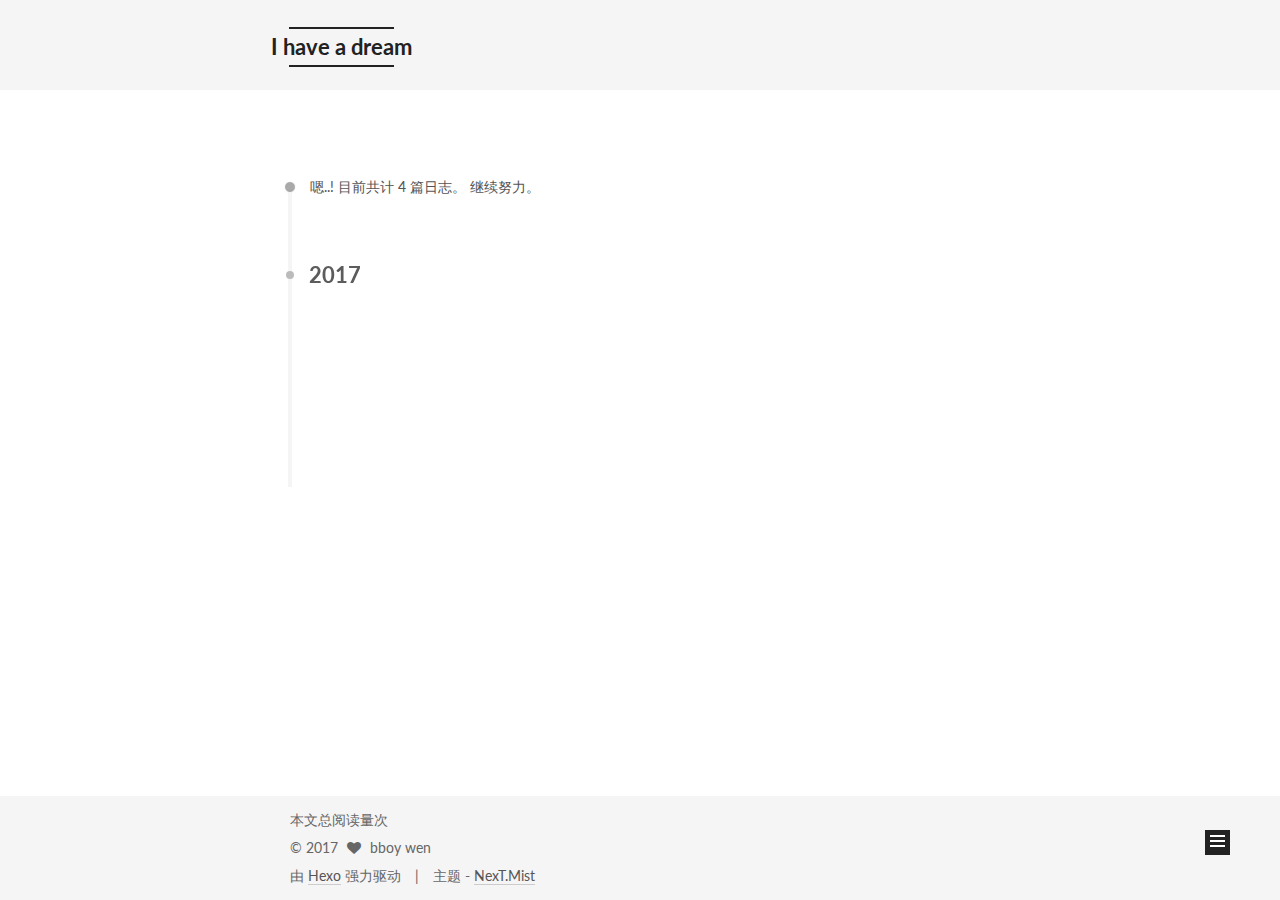
<file: archives/2017/09/index.html>
<!doctype html>



  


<html class="theme-next mist use-motion" lang="zh-Hans">
<head>
  <meta charset="UTF-8"/>
<meta http-equiv="X-UA-Compatible" content="IE=edge" />
<meta name="viewport" content="width=device-width, initial-scale=1, maximum-scale=1"/>



<meta http-equiv="Cache-Control" content="no-transform" />
<meta http-equiv="Cache-Control" content="no-siteapp" />












  
  
  <link href="/lib/fancybox/source/jquery.fancybox.css?v=2.1.5" rel="stylesheet" type="text/css" />




  
  
  
  

  
    
    
  

  

  

  

  

  
    
    
    <link href="//fonts.googleapis.com/css?family=Lato:300,300italic,400,400italic,700,700italic&subset=latin,latin-ext" rel="stylesheet" type="text/css">
  






<link href="/lib/font-awesome/css/font-awesome.min.css?v=4.6.2" rel="stylesheet" type="text/css" />

<link href="/css/main.css?v=5.1.0" rel="stylesheet" type="text/css" />


  <meta name="keywords" content="Hexo, NexT" />








  <link rel="shortcut icon" type="image/x-icon" href="/favicon.ico?v=5.1.0" />






<meta property="og:type" content="website">
<meta property="og:title" content="I have a dream">
<meta property="og:url" content="http://bboywen.com/archives/2017/09/index.html">
<meta property="og:site_name" content="I have a dream">
<meta name="twitter:card" content="summary">
<meta name="twitter:title" content="I have a dream">



<script type="text/javascript" id="hexo.configurations">
  var NexT = window.NexT || {};
  var CONFIG = {
    root: '/',
    scheme: 'Mist',
    sidebar: {"position":"left","display":"post"},
    fancybox: true,
    motion: true,
    duoshuo: {
      userId: '0',
      author: '博主'
    },
    algolia: {
      applicationID: '',
      apiKey: '',
      indexName: '',
      hits: {"per_page":10},
      labels: {"input_placeholder":"Search for Posts","hits_empty":"We didn't find any results for the search: ${query}","hits_stats":"${hits} results found in ${time} ms"}
    }
  };
</script>



  <link rel="canonical" href="http://bboywen.com/archives/2017/09/"/>





  <title> 归档 | I have a dream </title>
</head>

<body itemscope itemtype="http://schema.org/WebPage" lang="zh-Hans">

  










  
  
    
  

  <div class="container one-collumn sidebar-position-left  page-archive  ">
    <div class="headband"></div>

    <header id="header" class="header" itemscope itemtype="http://schema.org/WPHeader">
      <div class="header-inner"><div class="site-meta ">
  

  <div class="custom-logo-site-title">
    <a href="/"  class="brand" rel="start">
      <span class="logo-line-before"><i></i></span>
      <span class="site-title">I have a dream</span>
      <span class="logo-line-after"><i></i></span>
    </a>
  </div>
    
      <p class="site-subtitle"></p>
    
</div>

<div class="site-nav-toggle">
  <button>
    <span class="btn-bar"></span>
    <span class="btn-bar"></span>
    <span class="btn-bar"></span>
  </button>
</div>

<nav class="site-nav">
  

  
    <ul id="menu" class="menu">
      
        
        <li class="menu-item menu-item-home">
          <a href="/" rel="section">
            
              <i class="menu-item-icon fa fa-fw fa-home"></i> <br />
            
            首页
          </a>
        </li>
      
        
        <li class="menu-item menu-item-archives">
          <a href="/archives" rel="section">
            
              <i class="menu-item-icon fa fa-fw fa-archive"></i> <br />
            
            归档
          </a>
        </li>
      
        
        <li class="menu-item menu-item-tags">
          <a href="/tags" rel="section">
            
              <i class="menu-item-icon fa fa-fw fa-tags"></i> <br />
            
            标签
          </a>
        </li>
      

      
    </ul>
  

  
</nav>



 </div>
    </header>

    <main id="main" class="main">
      <div class="main-inner">
        <div class="content-wrap">
          <div id="content" class="content">
            

  <section id="posts" class="posts-collapse">
    <span class="archive-move-on"></span>

    <span class="archive-page-counter">
      
      
      
        
      
      嗯..! 目前共计 4 篇日志。 继续努力。
    </span>

    

      
      
      

      
        
        <div class="collection-title">
          <h2 class="archive-year motion-element" id="archive-year-2017">2017</h2>
        </div>
      
      

      

  <article class="post post-type-normal" itemscope itemtype="http://schema.org/Article">
    <header class="post-header">

      <h1 class="post-title">
        
            <a class="post-title-link" href="/2017/09/17/tagImpTheory1/" itemprop="url">
              
                <span itemprop="name">自定义标签实现原理（一）</span>
              
            </a>
        
      </h1>

      <div class="post-meta">
        <time class="post-time" itemprop="dateCreated"
              datetime="2017-09-17T17:05:45+08:00"
              content="2017-09-17" >
          09-17
        </time>
      </div>

    </header>
  </article>



    

      
      
      

      
      

      

  <article class="post post-type-normal" itemscope itemtype="http://schema.org/Article">
    <header class="post-header">

      <h1 class="post-title">
        
            <a class="post-title-link" href="/2017/09/08/customTagImp/" itemprop="url">
              
                <span itemprop="name">自定义标签实现</span>
              
            </a>
        
      </h1>

      <div class="post-meta">
        <time class="post-time" itemprop="dateCreated"
              datetime="2017-09-08T21:21:46+08:00"
              content="2017-09-08" >
          09-08
        </time>
      </div>

    </header>
  </article>



    

  </section>

  



          </div>
          


          

        </div>
        
          
  
  <div class="sidebar-toggle">
    <div class="sidebar-toggle-line-wrap">
      <span class="sidebar-toggle-line sidebar-toggle-line-first"></span>
      <span class="sidebar-toggle-line sidebar-toggle-line-middle"></span>
      <span class="sidebar-toggle-line sidebar-toggle-line-last"></span>
    </div>
  </div>

  <aside id="sidebar" class="sidebar">
    <div class="sidebar-inner">

      

      

      <section class="site-overview sidebar-panel sidebar-panel-active">
        <div class="site-author motion-element" itemprop="author" itemscope itemtype="http://schema.org/Person">
          <img class="site-author-image" itemprop="image"
               src="/images/avatar.gif"
               alt="bboy wen" />
          <p class="site-author-name" itemprop="name">bboy wen</p>
          <p class="site-description motion-element" itemprop="description"></p>
        </div>
        <nav class="site-state motion-element">
        
          
            <div class="site-state-item site-state-posts">
              <a href="/archives">
                <span class="site-state-item-count">4</span>
                <span class="site-state-item-name">日志</span>
              </a>
            </div>
          

          

          

        </nav>

        

        <div class="links-of-author motion-element">
          
        </div>

        
        

        
        

        


      </section>

      

    </div>
  </aside>


        
      </div>
    </main>

    <footer id="footer" class="footer">
      <div class="footer-inner">
        <script async src="//dn-lbstatics.qbox.me/busuanzi/2.3/busuanzi.pure.mini.js">
</script>
<span id="busuanzi_container_page_pv">
  本文总阅读量<span id="busuanzi_value_page_pv"></span>次
</span>
<div class="copyright" >
  
  &copy; 
  <span itemprop="copyrightYear">2017</span>
  <span class="with-love">
    <i class="fa fa-heart"></i>
  </span>
  <span class="author" itemprop="copyrightHolder">bboy wen</span>
</div>


<div class="powered-by">
  由 <a class="theme-link" href="https://hexo.io">Hexo</a> 强力驱动
</div>

<div class="theme-info">
  主题 -
  <a class="theme-link" href="https://github.com/iissnan/hexo-theme-next">
    NexT.Mist
  </a>
</div>


        

        
      </div>
    </footer>

    <div class="back-to-top">
      <i class="fa fa-arrow-up"></i>
    </div>
  </div>

  

<script type="text/javascript">
  if (Object.prototype.toString.call(window.Promise) !== '[object Function]') {
    window.Promise = null;
  }
</script>









  



  
  <script type="text/javascript" src="/lib/jquery/index.js?v=2.1.3"></script>

  
  <script type="text/javascript" src="/lib/fastclick/lib/fastclick.min.js?v=1.0.6"></script>

  
  <script type="text/javascript" src="/lib/jquery_lazyload/jquery.lazyload.js?v=1.9.7"></script>

  
  <script type="text/javascript" src="/lib/velocity/velocity.min.js?v=1.2.1"></script>

  
  <script type="text/javascript" src="/lib/velocity/velocity.ui.min.js?v=1.2.1"></script>

  
  <script type="text/javascript" src="/lib/fancybox/source/jquery.fancybox.pack.js?v=2.1.5"></script>


  


  <script type="text/javascript" src="/js/src/utils.js?v=5.1.0"></script>

  <script type="text/javascript" src="/js/src/motion.js?v=5.1.0"></script>



  
  

  
  
    <script type="text/javascript" id="motion.page.archive">
      $('.archive-year').velocity('transition.slideLeftIn');
    </script>
  


  


  <script type="text/javascript" src="/js/src/bootstrap.js?v=5.1.0"></script>



  



  




	





  
    
    <script>
      var cloudTieConfig = {
        url: document.location.href, 
        sourceId: "",
        productKey: "dff9ca86d98e49e7856cb27dcbd17df9",
        target: "cloud-tie-wrapper"
      };
    </script>
    <script src="https://img1.ws.126.net/f2e/tie/yun/sdk/loader.js"></script>
  




  
  

  

  

  

  


</body>
</html>
</file>
<file: css/main.css>
/* normalize.css v3.0.2 | MIT License | git.io/normalize */
html {
  font-family: sans-serif; /* 1 */
  -ms-text-size-adjust: 100%; /* 2 */
  -webkit-text-size-adjust: 100%; /* 2 */
}
body {
  margin: 0;
}
article,
aside,
details,
figcaption,
figure,
footer,
header,
hgroup,
main,
menu,
nav,
section,
summary {
  display: block;
}
audio,
canvas,
progress,
video {
  display: inline-block; /* 1 */
  vertical-align: baseline; /* 2 */
}
audio:not([controls]) {
  display: none;
  height: 0;
}
[hidden],
template {
  display: none;
}
a {
  background-color: transparent;
}
a:active,
a:hover {
  outline: 0;
}
abbr[title] {
  border-bottom: 1px dotted;
}
b,
strong {
  font-weight: bold;
}
dfn {
  font-style: italic;
}
h1 {
  font-size: 2em;
  margin: 0.67em 0;
}
mark {
  background: #ff0;
  color: #000;
}
small {
  font-size: 80%;
}
sub,
sup {
  font-size: 75%;
  line-height: 0;
  position: relative;
  vertical-align: baseline;
}
sup {
  top: -0.5em;
}
sub {
  bottom: -0.25em;
}
img {
  border: 0;
}
svg:not(:root) {
  overflow: hidden;
}
figure {
  margin: 1em 40px;
}
hr {
  -moz-box-sizing: content-box;
  box-sizing: content-box;
  height: 0;
}
pre {
  overflow: auto;
}
code,
kbd,
pre,
samp {
  font-family: monospace, monospace;
  font-size: 1em;
}
button,
input,
optgroup,
select,
textarea {
  color: inherit; /* 1 */
  font: inherit; /* 2 */
  margin: 0; /* 3 */
}
button {
  overflow: visible;
}
button,
select {
  text-transform: none;
}
button,
html input[type="button"],
input[type="reset"],
input[type="submit"] {
  -webkit-appearance: button; /* 2 */
  cursor: pointer; /* 3 */
}
button[disabled],
html input[disabled] {
  cursor: default;
}
button::-moz-focus-inner,
input::-moz-focus-inner {
  border: 0;
  padding: 0;
}
input {
  line-height: normal;
}
input[type="checkbox"],
input[type="radio"] {
  box-sizing: border-box; /* 1 */
  padding: 0; /* 2 */
}
input[type="number"]::-webkit-inner-spin-button,
input[type="number"]::-webkit-outer-spin-button {
  height: auto;
}
input[type="search"] {
  -webkit-appearance: textfield; /* 1 */
  -moz-box-sizing: content-box;
  -webkit-box-sizing: content-box; /* 2 */
  box-sizing: content-box;
}
input[type="search"]::-webkit-search-cancel-button,
input[type="search"]::-webkit-search-decoration {
  -webkit-appearance: none;
}
fieldset {
  border: 1px solid #c0c0c0;
  margin: 0 2px;
  padding: 0.35em 0.625em 0.75em;
}
legend {
  border: 0; /* 1 */
  padding: 0; /* 2 */
}
textarea {
  overflow: auto;
}
optgroup {
  font-weight: bold;
}
table {
  border-collapse: collapse;
  border-spacing: 0;
}
td,
th {
  padding: 0;
}
::selection {
  background: #262a30;
  color: #fff;
}
body {
  position: relative;
  font-family: 'Lato', "PingFang SC", "Microsoft YaHei", sans-serif;
  font-size: 14px;
  line-height: 2;
  color: #555;
  background: #fff;
}
@media (max-width: 767px) {
  body {
    padding-right: 0 !important;
  }
}
@media (min-width: 768px) and (max-width: 991px) {
  body {
    padding-right: 0 !important;
  }
}
@media (min-width: 1600px) {
  body {
    font-size: 16px;
  }
}
h1,
h2,
h3,
h4,
h5,
h6 {
  margin: 0;
  padding: 0;
  font-weight: bold;
  line-height: 1.5;
  font-family: 'Lato', "PingFang SC", "Microsoft YaHei", sans-serif;
}
h2,
h3,
h4,
h5,
h6 {
  margin: 20px 0 15px;
}
h1 {
  font-size: 24px;
}
@media (max-width: 767px) {
  h1 {
    font-size: 20px;
  }
}
h2 {
  font-size: 22px;
}
@media (max-width: 767px) {
  h2 {
    font-size: 18px;
  }
}
h3 {
  font-size: 20px;
}
@media (max-width: 767px) {
  h3 {
    font-size: 16px;
  }
}
h4 {
  font-size: 18px;
}
@media (max-width: 767px) {
  h4 {
    font-size: 14px;
  }
}
h5 {
  font-size: 16px;
}
@media (max-width: 767px) {
  h5 {
    font-size: 12px;
  }
}
h6 {
  font-size: 14px;
}
@media (max-width: 767px) {
  h6 {
    font-size: 10px;
  }
}
p {
  margin: 0 0 25px 0;
}
a {
  color: #555;
  text-decoration: none;
  border-bottom: 1px solid #999;
  word-wrap: break-word;
}
a:hover {
  color: #222;
  border-bottom-color: #222;
}
ul {
  list-style: none;
}
blockquote {
  margin: 0;
  padding: 0;
}
img {
  display: block;
  margin: auto;
  max-width: 100%;
  height: auto;
}
hr {
  margin: 40px 0;
  height: 3px;
  border: none;
  background-color: #ddd;
  background-image: repeating-linear-gradient(-45deg, #fff, #fff 4px, transparent 4px, transparent 8px);
}
blockquote {
  padding: 0 15px;
  color: #666;
  border-left: 4px solid #ddd;
}
blockquote cite::before {
  content: "-";
  padding: 0 5px;
}
dt {
  font-weight: 700;
}
dd {
  margin: 0;
  padding: 0;
}
.text-left {
  text-align: left;
}
.text-center {
  text-align: center;
}
.text-right {
  text-align: right;
}
.text-justify {
  text-align: justify;
}
.text-nowrap {
  white-space: nowrap;
}
.text-lowercase {
  text-transform: lowercase;
}
.text-uppercase {
  text-transform: uppercase;
}
.text-capitalize {
  text-transform: capitalize;
}
.center-block {
  display: block;
  margin-left: auto;
  margin-right: auto;
}
.clearfix:before,
.clearfix:after {
  content: " ";
  display: table;
}
.clearfix:after {
  clear: both;
}
.pullquote {
  width: 45%;
}
.pullquote.left {
  float: left;
  margin-left: 5px;
  margin-right: 10px;
}
.pullquote.right {
  float: right;
  margin-left: 10px;
  margin-right: 5px;
}
.affix.affix.affix {
  position: fixed;
}
.translation {
  margin-top: -20px;
  font-size: 14px;
  color: #999;
}
.scrollbar-measure {
  width: 100px;
  height: 100px;
  overflow: scroll;
  position: absolute;
  top: -9999px;
}
.use-motion .motion-element {
  opacity: 0;
}
#local-search-input {
  padding: 3px;
  border: none;
  text-indent: 14px;
  border-radius: 0;
  width: 140px;
  outline: none;
  border-bottom: 1px solid #999;
  background: inherit;
  opacity: 0.5;
}
#local-search-input:focus {
  opacity: 1;
}
.search-icon {
  position: absolute;
  top: 9px;
}
table {
  margin: 20px 0;
  width: 100%;
  border-collapse: collapse;
  border-spacing: 0;
  border: 1px solid #ddd;
  font-size: 14px;
  table-layout: fixed;
  word-wrap: break-all;
}
table>tbody>tr:nth-of-type(odd) {
  background-color: #f9f9f9;
}
table>tbody>tr:hover {
  background-color: #f5f5f5;
}
caption,
th,
td {
  padding: 8px;
  text-align: left;
  vertical-align: middle;
  font-weight: normal;
}
th,
td {
  border-bottom: 3px solid #ddd;
  border-right: 1px solid #eee;
}
th {
  padding-bottom: 10px;
  font-weight: 700;
}
td {
  border-bottom-width: 1px;
}
html,
body {
  height: 100%;
}
.container {
  position: relative;
  min-height: 100%;
}
.header-inner {
  margin: 0 auto;
  padding: 100px 0 70px;
  width: 700px;
}
@media (min-width: 1600px) {
  .container .header-inner {
    width: 900px;
  }
}
.main {
  padding-bottom: 150px;
}
.main-inner {
  margin: 0 auto;
  width: 700px;
}
@media (min-width: 1600px) {
  .container .main-inner {
    width: 900px;
  }
}
.footer {
  position: absolute;
  left: 0;
  bottom: 0;
  width: 100%;
  min-height: 50px;
}
.footer-inner {
  box-sizing: border-box;
  margin: 20px auto;
  width: 700px;
}
@media (min-width: 1600px) {
  .container .footer-inner {
    width: 900px;
  }
}
pre,
.highlight {
  overflow: auto;
  margin: 20px 0;
  padding: 0;
  font-size: 13px;
  color: #4d4d4c;
  background: #f7f7f7;
  line-height: 1.6;
}
pre,
code {
  font-family: consolas, Menlo, "PingFang SC", "Microsoft YaHei", monospace;
}
code {
  padding: 2px 4px;
  word-wrap: break-word;
  color: #4d4d4c;
  background: #f7f7f7;
  border-radius: 3px;
  font-size: 13px;
}
pre code {
  padding: 0;
  color: #4d4d4c;
  background: none;
  text-shadow: none;
}
.highlight {
  border-radius: 1px;
}
.highlight pre {
  border: none;
  margin: 0;
  padding: 10px 0;
}
.highlight table {
  margin: 0;
  width: auto;
  border: none;
}
.highlight td {
  border: none;
  padding: 0;
}
.highlight figcaption {
  font-size: 1em;
  color: #4d4d4c;
  line-height: 1em;
  margin-bottom: 1em;
}
.highlight figcaption:before,
.highlight figcaption:after {
  content: " ";
  display: table;
}
.highlight figcaption:after {
  clear: both;
}
.highlight figcaption a {
  float: right;
  color: #4d4d4c;
}
.highlight figcaption a:hover {
  border-bottom-color: #4d4d4c;
}
.highlight .gutter pre {
  padding-left: 10px;
  padding-right: 10px;
  color: #869194;
  text-align: right;
  background-color: #eff2f3;
}
.highlight .code pre {
  padding-left: 10px;
  padding-right: 10px;
  background-color: #f7f7f7;
}
.highlight .line {
  height: 20px;
}
.gutter {
  -webkit-user-select: none;
  -moz-user-select: none;
  -ms-user-select: none;
  user-select: none;
}
.gist table {
  width: auto;
}
.gist table td {
  border: none;
}
pre .deletion {
  background: #fdd;
}
pre .addition {
  background: #dfd;
}
pre .meta {
  color: #8959a8;
}
pre .comment {
  color: #8e908c;
}
pre .variable,
pre .attribute,
pre .tag,
pre .regexp,
pre .ruby .constant,
pre .xml .tag .title,
pre .xml .pi,
pre .xml .doctype,
pre .html .doctype,
pre .css .id,
pre .css .class,
pre .css .pseudo {
  color: #c82829;
}
pre .number,
pre .preprocessor,
pre .built_in,
pre .literal,
pre .params,
pre .constant,
pre .command {
  color: #f5871f;
}
pre .ruby .class .title,
pre .css .rules .attribute,
pre .string,
pre .value,
pre .inheritance,
pre .header,
pre .ruby .symbol,
pre .xml .cdata,
pre .special,
pre .number,
pre .formula {
  color: #718c00;
}
pre .title,
pre .css .hexcolor {
  color: #3e999f;
}
pre .function,
pre .python .decorator,
pre .python .title,
pre .ruby .function .title,
pre .ruby .title .keyword,
pre .perl .sub,
pre .javascript .title,
pre .coffeescript .title {
  color: #4271ae;
}
pre .keyword,
pre .javascript .function {
  color: #8959a8;
}
.full-image.full-image.full-image {
  border: none;
  max-width: 100%;
  width: auto;
  margin: 20px auto;
}
@media (min-width: 992px) {
  .full-image.full-image.full-image {
    max-width: none;
    width: 126%;
    margin: 0 -13%;
  }
}
.blockquote-center,
.page-home .post-type-quote blockquote,
.page-post-detail .post-type-quote blockquote {
  position: relative;
  margin: 40px 0;
  padding: 0;
  border-left: none;
  text-align: center;
}
.blockquote-center::before,
.page-home .post-type-quote blockquote::before,
.page-post-detail .post-type-quote blockquote::before,
.blockquote-center::after,
.page-home .post-type-quote blockquote::after,
.page-post-detail .post-type-quote blockquote::after {
  position: absolute;
  content: ' ';
  display: block;
  width: 100%;
  height: 24px;
  opacity: 0.2;
  background-repeat: no-repeat;
  background-position: 0 -6px;
  background-size: 22px 22px;
}
.blockquote-center::before,
.page-home .post-type-quote blockquote::before,
.page-post-detail .post-type-quote blockquote::before {
  top: -20px;
  background-image: url("../images/quote-l.svg");
  border-top: 1px solid #ccc;
}
.blockquote-center::after,
.page-home .post-type-quote blockquote::after,
.page-post-detail .post-type-quote blockquote::after {
  bottom: -20px;
  background-image: url("../images/quote-r.svg");
  border-bottom: 1px solid #ccc;
  background-position: 100% 8px;
}
.blockquote-center p,
.page-home .post-type-quote blockquote p,
.page-post-detail .post-type-quote blockquote p,
.blockquote-center div,
.page-home .post-type-quote blockquote div,
.page-post-detail .post-type-quote blockquote div {
  text-align: center;
}
.post .post-body .group-picture img {
  box-sizing: border-box;
  padding: 0 3px;
  border: none;
}
.post .group-picture-row {
  overflow: hidden;
  margin-top: 6px;
}
.post .group-picture-row:first-child {
  margin-top: 0;
}
.post .group-picture-column {
  float: left;
}
.page-post-detail .post-body .group-picture-column {
  float: none;
  margin-top: 10px;
  width: auto !important;
}
.page-post-detail .post-body .group-picture-column img {
  margin: 0 auto;
}
.page-archive .group-picture-container {
  overflow: hidden;
}
.page-archive .group-picture-row {
  float: left;
}
.page-archive .group-picture-row:first-child {
  margin-top: 6px;
}
.page-archive .group-picture-column {
  max-width: 150px;
  max-height: 150px;
}
.note {
  padding: 20px;
  margin: 20px 0;
  border: 1px solid #eee;
  border-left-width: 5px;
  border-radius: 3px;
}
.note h2,
.note h3,
.note h4,
.note h5,
.note h6 {
  margin-top: 0;
  margin-bottom: 5px;
}
.note p:last-child {
  margin-bottom: 0;
}
.note code {
  border-radius: 3px;
}
.note+.note {
  margin-top: -5px;
}
.default {
  border-left-color: #777;
}
.default h2,
.default h3,
.default h4,
.default h5,
.default h6 {
  color: #777;
}
.primary {
  border-left-color: #428bca;
}
.primary h2,
.primary h3,
.primary h4,
.primary h5,
.primary h6 {
  color: #428bca;
}
.success {
  border-left-color: #5cb85c;
}
.success h2,
.success h3,
.success h4,
.success h5,
.success h6 {
  color: #5cb85c;
}
.danger {
  border-left-color: #d9534f;
}
.danger h2,
.danger h3,
.danger h4,
.danger h5,
.danger h6 {
  color: #d9534f;
}
.warning {
  border-left-color: #f0ad4e;
}
.warning h2,
.warning h3,
.warning h4,
.warning h5,
.warning h6 {
  color: #f0ad4e;
}
.info {
  border-left-color: #5bc0de;
}
.info h2,
.info h3,
.info h4,
.info h5,
.info h6 {
  color: #5bc0de;
}
.btn {
  display: inline-block;
  padding: 0 20px;
  font-size: 14px;
  color: #fff;
  background: #222;
  border: 2px solid #222;
  text-decoration: none;
  border-radius: 0;
  transition-property: background-color;
  transition-duration: 0.2s;
  transition-timing-function: ease-in-out;
  transition-delay: 0s;
}
.btn:hover,
.post-more-link .btn:hover {
  border-color: #222;
  color: #222;
  background: #fff;
}
.btn-bar {
  display: block;
  width: 22px;
  height: 2px;
  background: #555;
  border-radius: 1px;
}
.btn-bar+.btn-bar {
  margin-top: 4px;
}
.pagination {
  margin: 120px 0 40px;
  text-align: center;
  border-top: 1px solid #eee;
}
.page-number-basic,
.pagination .prev,
.pagination .next,
.pagination .page-number,
.pagination .space {
  display: inline-block;
  position: relative;
  top: -1px;
  margin: 0 10px;
  padding: 0 10px;
  line-height: 30px;
}
@media (max-width: 767px) {
  .page-number-basic,
  .pagination .prev,
  .pagination .next,
  .pagination .page-number,
  .pagination .space {
    margin: 0 5px;
  }
}
.pagination .prev,
.pagination .next,
.pagination .page-number {
  border-bottom: 0;
  border-top: 1px solid #eee;
  transition-property: border-color;
  transition-duration: 0.2s;
  transition-timing-function: ease-in-out;
  transition-delay: 0s;
}
.pagination .prev:hover,
.pagination .next:hover,
.pagination .page-number:hover {
  border-top-color: #222;
}
.pagination .space {
  padding: 0;
  margin: 0;
}
.pagination .prev {
  margin-left: 0;
}
.pagination .next {
  margin-right: 0;
}
.pagination .page-number.current {
  color: #fff;
  background: #ccc;
  border-top-color: #ccc;
}
@media (max-width: 767px) {
  .pagination {
    border-top: none;
  }
  .pagination .prev,
  .pagination .next,
  .pagination .page-number {
    margin-bottom: 10px;
    border-top: 0;
    border-bottom: 1px solid #eee;
  }
  .pagination .prev:hover,
  .pagination .next:hover,
  .pagination .page-number:hover {
    border-bottom-color: #222;
  }
}
.comments {
  margin: 60px 20px 0;
}
.tag-cloud {
  text-align: center;
}
.tag-cloud a {
  display: inline-block;
  margin: 10px;
}
.back-to-top {
  box-sizing: border-box;
  position: fixed;
  bottom: -100px;
  right: 50px;
  z-index: 1050;
  padding: 0 6px;
  width: 25px;
  background: #222;
  font-size: 12px;
  opacity: 1;
  color: #fff;
  cursor: pointer;
  text-align: center;
  -webkit-transform: translateZ(0);
  transition-property: bottom;
  transition-duration: 0.2s;
  transition-timing-function: ease-in-out;
  transition-delay: 0s;
}
@media (max-width: 767px) {
  .back-to-top {
    display: none;
  }
}
@media (min-width: 768px) and (max-width: 991px) {
  .back-to-top {
    display: none;
  }
}
.back-to-top.back-to-top-on {
  bottom: 19px;
}
.header {
  background: #fff;
}
.header-inner {
  position: relative;
}
.headband {
  height: 3px;
  background: #222;
}
.site-meta {
  margin: 0;
  text-align: left;
}
@media (max-width: 767px) {
  .site-meta {
    text-align: center;
  }
}
.brand {
  position: relative;
  display: inline-block;
  padding: 0 40px;
  color: #222;
  background: #222;
  border-bottom: none;
}
.brand:hover {
  color: #222;
}
.logo {
  display: inline-block;
  margin-right: 5px;
  line-height: 36px;
  vertical-align: top;
}
.site-title {
  display: inline-block;
  vertical-align: top;
  line-height: 36px;
  font-size: 20px;
  font-weight: normal;
  font-family: 'Lato', "PingFang SC", "Microsoft YaHei", sans-serif;
}
.site-subtitle {
  margin-top: 10px;
  font-size: 13px;
  color: #999;
}
.use-motion .brand {
  opacity: 0;
}
.use-motion .logo,
.use-motion .site-title,
.use-motion .site-subtitle {
  opacity: 0;
  position: relative;
  top: -10px;
}
.site-nav-toggle {
  display: none;
  position: absolute;
  top: 10px;
  left: 10px;
}
@media (max-width: 767px) {
  .site-nav-toggle {
    display: block;
  }
}
.site-nav-toggle button {
  margin-top: 2px;
  padding: 9px 10px;
  background: transparent;
  border: none;
}
@media (max-width: 767px) {
  .site-nav {
    display: none;
    margin: 0 -10px;
    padding: 0 10px;
    clear: both;
    border-top: 1px solid #ddd;
  }
}
@media (min-width: 768px) and (max-width: 991px) {
  .site-nav {
    display: block !important;
  }
}
@media (min-width: 992px) {
  .site-nav {
    display: block !important;
  }
}
.menu {
  margin-top: 20px;
  padding-left: 0;
  text-align: center;
}
.menu .menu-item {
  display: inline-block;
  margin: 0 10px;
}
@media screen and (max-width: 767px) {
  .menu .menu-item {
    margin-top: 10px;
  }
}
.menu .menu-item a {
  display: block;
  font-size: 13px;
  text-transform: capitalize;
  line-height: inherit;
  border-bottom: 1px solid transparent;
  transition-property: border-color;
  transition-duration: 0.2s;
  transition-timing-function: ease-in-out;
  transition-delay: 0s;
}
.menu .menu-item a:hover {
  border-bottom-color: #222;
}
.menu .menu-item .fa {
  margin-right: 5px;
}
.use-motion .menu-item {
  opacity: 0;
}
.post-body {
  font-family: 'Lato', "PingFang SC", "Microsoft YaHei", sans-serif;
}
@media (max-width: 767px) {
  .post-body {
    word-break: break-word;
  }
}
.post-body .fancybox img {
  display: block !important;
  margin: 0 auto;
  cursor: pointer;
  cursor: zoom-in;
  cursor: -webkit-zoom-in;
}
.post-body .image-caption,
.post-body .figure .caption {
  margin: 10px auto 15px;
  text-align: center;
  font-size: 14px;
  color: #999;
  font-weight: bold;
  line-height: 1;
}
.post-sticky-flag {
  display: inline-block;
  font-size: 16px;
  -ms-transform: rotate(30deg);
  -webkit-transform: rotate(30deg);
  -moz-transform: rotate(30deg);
  -ms-transform: rotate(30deg);
  -o-transform: rotate(30deg);
  transform: rotate(30deg);
}
.posts-expand {
  padding-top: 40px;
}
@media (max-width: 767px) {
  .posts-expand {
    margin: 0 20px;
  }
  .post-body pre,
  .post-body .highlight {
    padding: 10px;
  }
  .post-body pre .gutter pre,
  .post-body .highlight .gutter pre {
    padding-right: 10px;
  }
}
@media (min-width: 992px) {
  .posts-expand .post-body {
    text-align: justify;
  }
}
.posts-expand .post-body h2,
.posts-expand .post-body h3,
.posts-expand .post-body h4,
.posts-expand .post-body h5,
.posts-expand .post-body h6 {
  padding-top: 10px;
}
.posts-expand .post-body h2 .header-anchor,
.posts-expand .post-body h3 .header-anchor,
.posts-expand .post-body h4 .header-anchor,
.posts-expand .post-body h5 .header-anchor,
.posts-expand .post-body h6 .header-anchor {
  float: right;
  margin-left: 10px;
  color: #ccc;
  border-bottom-style: none;
  visibility: hidden;
}
.posts-expand .post-body h2 .header-anchor:hover,
.posts-expand .post-body h3 .header-anchor:hover,
.posts-expand .post-body h4 .header-anchor:hover,
.posts-expand .post-body h5 .header-anchor:hover,
.posts-expand .post-body h6 .header-anchor:hover {
  color: inherit;
}
.posts-expand .post-body h2:hover .header-anchor,
.posts-expand .post-body h3:hover .header-anchor,
.posts-expand .post-body h4:hover .header-anchor,
.posts-expand .post-body h5:hover .header-anchor,
.posts-expand .post-body h6:hover .header-anchor {
  visibility: visible;
}
.posts-expand .post-body ul li {
  list-style: circle;
}
.posts-expand .post-body img {
  box-sizing: border-box;
  margin: auto;
  padding: 3px;
  border: 1px solid #ddd;
}
.posts-expand .fancybox img {
  margin: 0 auto;
}
@media (max-width: 767px) {
  .posts-collapse {
    margin: 0 20px;
  }
  .posts-collapse .post-title,
  .posts-collapse .post-meta {
    display: block;
    width: auto;
    text-align: left;
  }
}
.posts-collapse {
  position: relative;
  z-index: 1010;
  margin-left: 0;
}
.posts-collapse::after {
  content: " ";
  position: absolute;
  top: 20px;
  left: 0;
  margin-left: -2px;
  width: 4px;
  height: 100%;
  background: #f5f5f5;
  z-index: -1;
}
@media (max-width: 767px) {
  .posts-collapse {
    margin: 0 20px;
  }
}
.posts-collapse .collection-title {
  position: relative;
  margin: 60px 0;
}
.posts-collapse .collection-title h2 {
  margin-left: 20px;
}
.posts-collapse .collection-title small {
  color: #bbb;
}
.posts-collapse .collection-title::before {
  content: " ";
  position: absolute;
  left: 0;
  top: 50%;
  margin-left: -4px;
  margin-top: -4px;
  width: 8px;
  height: 8px;
  background: #bbb;
  border-radius: 50%;
}
.posts-collapse .post {
  margin: 30px 0;
}
.posts-collapse .post-header {
  position: relative;
  transition-duration: 0.2s;
  transition-timing-function: ease-in-out;
  transition-delay: 0s;
  transition-property: border;
  border-bottom: 1px dashed #ccc;
}
.posts-collapse .post-header::before {
  content: " ";
  position: absolute;
  left: 0;
  top: 12px;
  width: 6px;
  height: 6px;
  margin-left: -4px;
  background: #bbb;
  border-radius: 50%;
  border: 1px solid #fff;
  transition-duration: 0.2s;
  transition-timing-function: ease-in-out;
  transition-delay: 0s;
  transition-property: background;
}
.posts-collapse .post-header:hover {
  border-bottom-color: #666;
}
.posts-collapse .post-header:hover::before {
  background: #222;
}
.posts-collapse .post-meta {
  position: absolute;
  font-size: 12px;
  left: 20px;
  top: 5px;
}
.posts-collapse .post-comments-count {
  display: none;
}
.posts-collapse .post-title {
  margin-left: 60px;
  font-size: 16px;
  font-weight: normal;
  line-height: inherit;
}
.posts-collapse .post-title::after {
  margin-left: 3px;
  opacity: 0.6;
}
.posts-collapse .post-title a {
  color: #666;
  border-bottom: none;
}
.page-home .post-type-quote .post-header,
.page-post-detail .post-type-quote .post-header,
.page-home .post-type-quote .post-tags,
.page-post-detail .post-type-quote .post-tags {
  display: none;
}
.posts-expand .post-title {
  font-size: 26px;
  text-align: center;
  word-break: break-word;
  font-weight: 400;
}
@media (max-width: 767px) {
  .posts-expand .post-title {
    font-size: 22px;
  }
}
.posts-expand .post-title-link {
  display: inline-block;
  position: relative;
  color: #555;
  border-bottom: none;
  line-height: 1.2;
  vertical-align: top;
}
.posts-expand .post-title-link::before {
  content: "";
  position: absolute;
  width: 100%;
  height: 2px;
  bottom: 0;
  left: 0;
  background-color: #000;
  visibility: hidden;
  -webkit-transform: scaleX(0);
  -moz-transform: scaleX(0);
  -ms-transform: scaleX(0);
  -o-transform: scaleX(0);
  transform: scaleX(0);
  transition-duration: 0.2s;
  transition-timing-function: ease-in-out;
  transition-delay: 0s;
}
.posts-expand .post-title-link:hover::before {
  visibility: visible;
  -webkit-transform: scaleX(1);
  -moz-transform: scaleX(1);
  -ms-transform: scaleX(1);
  -o-transform: scaleX(1);
  transform: scaleX(1);
}
.posts-expand .post-title-link .fa {
  font-size: 16px;
}
.posts-expand .post-meta {
  margin: 3px 0 60px 0;
  color: #999;
  font-family: 'Lato', "PingFang SC", "Microsoft YaHei", sans-serif;
  font-size: 12px;
  text-align: center;
}
.posts-expand .post-meta .post-category-list {
  display: inline-block;
  margin: 0;
  padding: 3px;
}
.posts-expand .post-meta .post-category-list-link {
  color: #999;
}
.posts-expand .post-meta .post-description {
  font-size: 14px;
  margin-top: 2px;
}
.post-meta-divider {
  margin: 0 0.5em;
}
.post-meta-item-icon {
  margin-right: 3px;
}
@media (min-width: 768px) and (max-width: 991px) {
  .post-meta-item-icon {
    display: inline-block;
  }
}
@media (max-width: 767px) {
  .post-meta-item-icon {
    display: inline-block;
  }
}
@media (min-width: 768px) and (max-width: 991px) {
  .post-meta-item-text {
    display: none;
  }
}
@media (max-width: 767px) {
  .post-meta-item-text {
    display: none;
  }
}
@media (max-width: 767px) {
  .posts-expand .post-comments-count {
    display: none;
  }
}
.post-more-link {
  margin-top: 50px;
}
.post-more-link .btn {
  color: #555;
  font-size: 14px;
  background: transparent;
  border-radius: 0;
  line-height: 2;
}
.posts-expand .post-tags {
  margin-top: 40px;
  text-align: center;
}
.posts-expand .post-tags a {
  display: inline-block;
  margin-right: 10px;
  font-size: 13px;
}
.post-nav {
  display: table;
  margin-top: 60px;
  width: 100%;
  border-top: 1px solid #eee;
}
.post-nav-divider {
  display: table-cell;
  width: 10%;
}
.post-nav-item {
  display: table-cell;
  padding: 10px 0 0 0;
  width: 45%;
  vertical-align: top;
}
.post-nav-item a {
  position: relative;
  display: block;
  line-height: 25px;
  font-size: 14px;
  color: #555;
  border-bottom: none;
}
.post-nav-item a:hover {
  color: #222;
  border-bottom: none;
}
.post-nav-item a:active {
  top: 2px;
}
.post-nav-item .fa {
  position: absolute;
  top: 8px;
  left: 0;
  font-size: 12px;
}
.post-nav-next a {
  padding-left: 15px;
}
.post-nav-prev {
  text-align: right;
}
.post-nav-prev a {
  padding-right: 15px;
}
.post-nav-prev .fa {
  right: 0;
  left: auto;
}
.posts-expand .post-eof {
  display: block;
  margin: 80px auto 60px;
  width: 8%;
  height: 1px;
  background: #ccc;
  text-align: center;
}
.post:last-child .post-eof.post-eof.post-eof {
  display: none;
}
.post-gallery {
  display: table;
  table-layout: fixed;
  width: 100%;
  border-collapse: separate;
}
.post-gallery-row {
  display: table-row;
}
.post-gallery .post-gallery-img {
  display: table-cell;
  text-align: center;
  vertical-align: middle;
  border: none;
}
.post-gallery .post-gallery-img img {
  max-width: 100%;
  max-height: 100%;
  border: none;
}
.fancybox-close,
.fancybox-close:hover {
  border: none;
}
.sidebar {
  position: fixed;
  right: 0;
  top: 0;
  bottom: 0;
  width: 0;
  z-index: 1040;
  box-shadow: inset 0 2px 6px #000;
  background: #222;
  -webkit-transform: translateZ(0);
}
.sidebar a {
  color: #999;
  border-bottom-color: #555;
}
.sidebar a:hover {
  color: #eee;
}
@media (min-width: 768px) and (max-width: 991px) {
  .sidebar {
    display: none !important;
  }
}
@media (max-width: 767px) {
  .sidebar {
    display: none !important;
  }
}
.sidebar-inner {
  position: relative;
  padding: 20px 10px;
  color: #999;
  text-align: center;
}
.sidebar-toggle {
  position: fixed;
  right: 50px;
  bottom: 45px;
  width: 15px;
  height: 15px;
  padding: 5px;
  background: #222;
  line-height: 0;
  z-index: 1050;
  cursor: pointer;
  -webkit-transform: translateZ(0);
}
@media (min-width: 768px) and (max-width: 991px) {
  .sidebar-toggle {
    display: none;
  }
}
@media (max-width: 767px) {
  .sidebar-toggle {
    display: none;
  }
}
.sidebar-toggle-line {
  position: relative;
  display: inline-block;
  vertical-align: top;
  height: 2px;
  width: 100%;
  background: #fff;
  margin-top: 3px;
}
.sidebar-toggle-line:first-child {
  margin-top: 0;
}
.site-author-image {
  display: block;
  margin: 0 auto;
  padding: 2px;
  max-width: 96px;
  height: auto;
  border: 2px solid #333;
}
.site-author-name {
  margin: 5px 0 0;
  text-align: center;
  color: #f5f5f5;
  font-weight: normal;
}
.site-description {
  margin-top: 5px;
  text-align: center;
  font-size: 14px;
  color: #999;
}
.site-state {
  overflow: hidden;
  line-height: 1.4;
  white-space: nowrap;
  text-align: center;
}
.site-state-item {
  display: inline-block;
  padding: 0 15px;
  border-left: 1px solid #333;
}
.site-state-item:first-child {
  border-left: none;
}
.site-state-item a {
  border-bottom: none;
}
.site-state-item-count {
  display: block;
  text-align: center;
  color: inherit;
  font-weight: 600;
  font-size: 18px;
}
.site-state-item-name {
  font-size: 13px;
  color: inherit;
}
.feed-link {
  margin-top: 20px;
}
.feed-link a {
  display: inline-block;
  padding: 0 15px;
  color: #fc6423;
  border: 1px solid #fc6423;
  border-radius: 4px;
}
.feed-link a i {
  color: #fc6423;
  font-size: 14px;
}
.feed-link a:hover {
  color: #fff;
  background: #fc6423;
}
.feed-link a:hover i {
  color: #fff;
}
.links-of-author {
  margin-top: 20px;
}
.links-of-author a {
  display: inline-block;
  vertical-align: middle;
  margin-right: 10px;
  margin-bottom: 10px;
  border-bottom-color: #555;
  font-size: 13px;
}
.links-of-author a:before {
  display: inline-block;
  vertical-align: middle;
  margin-right: 3px;
  content: " ";
  width: 4px;
  height: 4px;
  border-radius: 50%;
  background: #f0b0c2;
}
.links-of-blogroll {
  font-size: 13px;
}
.links-of-blogroll-title {
  margin-top: 20px;
  font-size: 14px;
  font-weight: 600;
}
.links-of-blogroll-list {
  margin: 0;
  padding: 0;
}
.links-of-blogroll-item {
  padding: 2px 10px;
}
.sidebar-nav {
  margin: 0 0 20px;
  padding-left: 0;
}
.sidebar-nav li {
  display: inline-block;
  cursor: pointer;
  border-bottom: 1px solid transparent;
  font-size: 14px;
  color: #555;
}
.sidebar-nav li:hover {
  color: #f5f5f5;
}
.page-post-detail .sidebar-nav-toc {
  padding: 0 5px;
}
.page-post-detail .sidebar-nav-overview {
  margin-left: 10px;
}
.sidebar-nav .sidebar-nav-active {
  color: #87daff;
  border-bottom-color: #87daff;
}
.sidebar-nav .sidebar-nav-active:hover {
  color: #87daff;
}
.sidebar-panel {
  display: none;
}
.sidebar-panel-active {
  display: block;
}
.post-toc-empty {
  font-size: 14px;
  color: #666;
}
.post-toc-wrap {
  overflow: hidden;
}
.post-toc {
  overflow: auto;
}
.post-toc ol {
  margin: 0;
  padding: 0 2px 5px 10px;
  text-align: left;
  list-style: none;
  font-size: 14px;
}
.post-toc ol > ol {
  padding-left: 0;
}
.post-toc ol a {
  transition-duration: 0.2s;
  transition-timing-function: ease-in-out;
  transition-delay: 0s;
  transition-property: all;
  color: #999;
  border-bottom-color: #555;
}
.post-toc ol a:hover {
  color: #ccc;
  border-bottom-color: #ccc;
}
.post-toc .nav-item {
  overflow: hidden;
  text-overflow: ellipsis;
  white-space: nowrap;
  line-height: 1.8;
}
.post-toc .nav .nav-child {
  display: none;
}
.post-toc .nav .active > .nav-child {
  display: block;
}
.post-toc .nav .active-current > .nav-child {
  display: block;
}
.post-toc .nav .active-current > .nav-child > .nav-item {
  display: block;
}
.post-toc .nav .active > a {
  color: #87daff;
  border-bottom-color: #87daff;
}
.post-toc .nav .active-current > a {
  color: #87daff;
}
.post-toc .nav .active-current > a:hover {
  color: #87daff;
}
.footer {
  font-size: 14px;
  color: #999;
}
.footer img {
  border: none;
}
.footer-inner {
  text-align: center;
}
.with-love {
  display: inline-block;
  margin: 0 5px;
}
.powered-by,
.theme-info {
  display: inline-block;
}
.powered-by {
  margin-right: 10px;
}
.powered-by::after {
  content: "|";
  padding-left: 10px;
}
.cc-license {
  margin-top: 10px;
  text-align: center;
}
.cc-license .cc-opacity {
  opacity: 0.7;
  border-bottom: none;
}
.cc-license .cc-opacity:hover {
  opacity: 0.9;
}
.cc-license img {
  display: inline-block;
}
.theme-next #ds-thread #ds-reset {
  color: #555;
}
.theme-next #ds-thread #ds-reset .ds-replybox {
  margin-bottom: 30px;
}
.theme-next #ds-thread #ds-reset .ds-replybox .ds-avatar,
.theme-next #ds-reset .ds-avatar img {
  box-shadow: none;
}
.theme-next #ds-thread #ds-reset .ds-textarea-wrapper {
  border-color: #c7d4e1;
  background: none;
  border-top-right-radius: 3px;
  border-top-left-radius: 3px;
}
.theme-next #ds-thread #ds-reset .ds-textarea-wrapper textarea {
  height: 60px;
}
.theme-next #ds-reset .ds-rounded-top {
  border-radius: 0;
}
.theme-next #ds-thread #ds-reset .ds-post-toolbar {
  box-sizing: border-box;
  border: 1px solid #c7d4e1;
  background: #f6f8fa;
}
.theme-next #ds-thread #ds-reset .ds-post-options {
  height: 40px;
  border: none;
  background: none;
}
.theme-next #ds-thread #ds-reset .ds-toolbar-buttons {
  top: 11px;
}
.theme-next #ds-thread #ds-reset .ds-sync {
  top: 5px;
}
.theme-next #ds-thread #ds-reset .ds-post-button {
  top: 4px;
  right: 5px;
  width: 90px;
  height: 30px;
  border: 1px solid #c5ced7;
  border-radius: 3px;
  background-image: linear-gradient(#fbfbfc, #f5f7f9);
  color: #60676d;
}
.theme-next #ds-thread #ds-reset .ds-post-button:hover {
  background-position: 0 -30px;
  color: #60676d;
}
.theme-next #ds-thread #ds-reset .ds-comments-info {
  padding: 10px 0;
}
.theme-next #ds-thread #ds-reset .ds-sort {
  display: none;
}
.theme-next #ds-thread #ds-reset li.ds-tab a.ds-current {
  border: none;
  background: #f6f8fa;
  color: #60676d;
}
.theme-next #ds-thread #ds-reset li.ds-tab a.ds-current:hover {
  background-color: #e9f0f7;
  color: #60676d;
}
.theme-next #ds-thread #ds-reset li.ds-tab a {
  border-radius: 2px;
  padding: 5px;
}
.theme-next #ds-thread #ds-reset .ds-login-buttons p {
  color: #999;
  line-height: 36px;
}
.theme-next #ds-thread #ds-reset .ds-login-buttons .ds-service-list li {
  height: 28px;
}
.theme-next #ds-thread #ds-reset .ds-service-list a {
  background: none;
  padding: 5px;
  border: 1px solid;
  border-radius: 3px;
  text-align: center;
}
.theme-next #ds-thread #ds-reset .ds-service-list a:hover {
  color: #fff;
  background: #666;
}
.theme-next #ds-thread #ds-reset .ds-service-list .ds-weibo {
  color: #fc9b00;
  border-color: #fc9b00;
}
.theme-next #ds-thread #ds-reset .ds-service-list .ds-weibo:hover {
  background: #fc9b00;
}
.theme-next #ds-thread #ds-reset .ds-service-list .ds-qq {
  color: #60a3ec;
  border-color: #60a3ec;
}
.theme-next #ds-thread #ds-reset .ds-service-list .ds-qq:hover {
  background: #60a3ec;
}
.theme-next #ds-thread #ds-reset .ds-service-list .ds-renren {
  color: #2e7ac4;
  border-color: #2e7ac4;
}
.theme-next #ds-thread #ds-reset .ds-service-list .ds-renren:hover {
  background: #2e7ac4;
}
.theme-next #ds-thread #ds-reset .ds-service-list .ds-douban {
  color: #37994c;
  border-color: #37994c;
}
.theme-next #ds-thread #ds-reset .ds-service-list .ds-douban:hover {
  background: #37994c;
}
.theme-next #ds-thread #ds-reset .ds-service-list .ds-kaixin {
  color: #fef20d;
  border-color: #fef20d;
}
.theme-next #ds-thread #ds-reset .ds-service-list .ds-kaixin:hover {
  background: #fef20d;
}
.theme-next #ds-thread #ds-reset .ds-service-list .ds-netease {
  color: #f00;
  border-color: #f00;
}
.theme-next #ds-thread #ds-reset .ds-service-list .ds-netease:hover {
  background: #f00;
}
.theme-next #ds-thread #ds-reset .ds-service-list .ds-sohu {
  color: #ffcb05;
  border-color: #ffcb05;
}
.theme-next #ds-thread #ds-reset .ds-service-list .ds-sohu:hover {
  background: #ffcb05;
}
.theme-next #ds-thread #ds-reset .ds-service-list .ds-baidu {
  color: #2831e0;
  border-color: #2831e0;
}
.theme-next #ds-thread #ds-reset .ds-service-list .ds-baidu:hover {
  background: #2831e0;
}
.theme-next #ds-thread #ds-reset .ds-service-list .ds-google {
  color: #166bec;
  border-color: #166bec;
}
.theme-next #ds-thread #ds-reset .ds-service-list .ds-google:hover {
  background: #166bec;
}
.theme-next #ds-thread #ds-reset .ds-service-list .ds-weixin {
  color: #00ce0d;
  border-color: #00ce0d;
}
.theme-next #ds-thread #ds-reset .ds-service-list .ds-weixin:hover {
  background: #00ce0d;
}
.theme-next #ds-thread #ds-reset .ds-service-list .ds-more-services {
  border: none;
}
.theme-next #ds-thread #ds-reset .ds-service-list .ds-more-services:hover {
  background: none;
}
.theme-next #ds-reset .duoshuo-ua-admin {
  display: inline-block;
  color: #f00;
}
.theme-next #ds-reset .duoshuo-ua-platform,
.theme-next #ds-reset .duoshuo-ua-browser {
  color: #ccc;
}
.theme-next #ds-reset .duoshuo-ua-platform .fa,
.theme-next #ds-reset .duoshuo-ua-browser .fa {
  display: inline-block;
  margin-right: 3px;
}
.theme-next #ds-reset .duoshuo-ua-separator {
  display: inline-block;
  margin-left: 5px;
}
.theme-next .this_ua {
  background-color: #ccc !important;
  border-radius: 4px;
  padding: 0 5px !important;
  margin: 1px 1px !important;
  border: 1px solid #bbb !important;
  color: #fff;
  display: inline-block !important;
}
.theme-next .this_ua.admin {
  background-color: #d9534f !important;
  border-color: #d9534f !important;
}
.theme-next .this_ua.platform.iOS,
.theme-next .this_ua.platform.Mac,
.theme-next .this_ua.platform.Windows {
  background-color: #39b3d7 !important;
  border-color: #46b8da !important;
}
.theme-next .this_ua.platform.Linux {
  background-color: #3a3a3a !important;
  border-color: #1f1f1f !important;
}
.theme-next .this_ua.platform.Android {
  background-color: #00c47d !important;
  border-color: #01b171 !important;
}
.theme-next .this_ua.browser.Mobile,
.theme-next .this_ua.browser.Chrome {
  background-color: #5cb85c !important;
  border-color: #4cae4c !important;
}
.theme-next .this_ua.browser.Firefox {
  background-color: #f0ad4e !important;
  border-color: #eea236 !important;
}
.theme-next .this_ua.browser.Maxthon,
.theme-next .this_ua.browser.IE {
  background-color: #428bca !important;
  border-color: #357ebd !important;
}
.theme-next .this_ua.browser.baidu,
.theme-next .this_ua.browser.UCBrowser,
.theme-next .this_ua.browser.Opera {
  background-color: #d9534f !important;
  border-color: #d43f3a !important;
}
.theme-next .this_ua.browser.Android,
.theme-next .this_ua.browser.QQBrowser {
  background-color: #78ace9 !important;
  border-color: #4cae4c !important;
}
.cloud-tie-wrapper img {
  display: inline-block;
}
.cloud-tie-wrapper .total-txt {
  font-size: 1em !important;
}
.cloud-tie-join-count .join-count {
  color: #555 !important;
  font-size: inherit !important;
  margin: 0 !important;
}
.post-spread {
  margin-top: 20px;
  text-align: center;
}
.jiathis_style {
  display: inline-block;
}
.jiathis_style a {
  border: none;
}
.post-spread {
  margin-top: 20px;
  text-align: center;
}
.bdshare-slide-button-box a {
  border: none;
}
.bdsharebuttonbox {
  display: inline-block;
}
.bdsharebuttonbox a {
  border: none;
}
ul.search-result-list {
  padding-left: 0px;
  margin: 0px 5px 0px 8px;
}
p.search-result {
  border-bottom: 1px dashed #ccc;
  padding: 5px 0;
}
a.search-result-title {
  font-weight: bold;
}
a.search-result {
  border-bottom: transparent;
  display: block;
  white-space: nowrap;
  overflow: hidden;
  text-overflow: ellipsis;
}
.search-keyword {
  border-bottom: 1px dashed #f00;
  font-size: 14px;
  font-weight: bold;
  color: #f00;
}
#local-search-result {
  height: 88%;
  overflow: auto;
}
.popup {
  display: none;
  position: fixed;
  top: 10%;
  left: 50%;
  width: 700px;
  height: 80%;
  margin-left: -350px;
  padding: 3px 0 0 10px;
  background: #fff;
  color: #333;
  z-index: 9999;
  border-radius: 5px;
}
@media (max-width: 767px) {
  .popup {
    padding: 3px;
    top: 0;
    left: 0;
    margin: 0;
    width: 100%;
    height: 100%;
    border-radius: 0px;
  }
}
.popoverlay {
  position: fixed;
  width: 100%;
  height: 100%;
  top: 0px;
  left: 0px;
  z-index: 2080;
  background-color: rgba(0,0,0,0.3);
}
#local-search-input {
  margin-bottom: 10px;
  padding: 10px;
  width: 97%;
  font-size: 18px;
}
.popup .fa-search {
  padding-top: 8px;
}
.popup-btn-close {
  position: absolute;
  top: 6px;
  right: 14px;
  color: #4ebd79;
  font-size: 14px;
  font-weight: bold;
  text-transform: uppercase;
  cursor: pointer;
}
#no-result {
  position: absolute;
  left: 44%;
  top: 42%;
  color: #ccc;
}
.site-uv,
.site-pv,
.page-pv {
  display: inline-block;
}
.site-uv .busuanzi-value,
.site-pv .busuanzi-value,
.page-pv .busuanzi-value {
  margin: 0 5px;
}
.site-uv {
  margin-right: 10px;
}
.site-uv::after {
  content: "|";
  padding-left: 10px;
}
.use-motion .post {
  opacity: 0;
}
.page-archive .archive-page-counter {
  position: relative;
  top: 3px;
  left: 20px;
}
@media (max-width: 767px) {
  .page-archive .archive-page-counter {
    top: 5px;
  }
}
.page-archive .posts-collapse .archive-move-on {
  position: absolute;
  top: 11px;
  left: 0;
  margin-left: -6px;
  width: 10px;
  height: 10px;
  opacity: 0.5;
  background: #555;
  border: 1px solid #fff;
  border-radius: 50%;
}
.category-all-page .category-all-title {
  text-align: center;
}
.category-all-page .category-all {
  margin-top: 20px;
}
.category-all-page .category-list {
  margin: 0;
  padding: 0;
  list-style: none;
}
.category-all-page .category-list-item {
  margin: 5px 10px;
}
.category-all-page .category-list-count {
  color: #bbb;
}
.category-all-page .category-list-count:before {
  display: inline;
  content: " (";
}
.category-all-page .category-list-count:after {
  display: inline;
  content: ") ";
}
.category-all-page .category-list-child {
  padding-left: 10px;
}
#schedule ul#event-list {
  padding-left: 30px;
}
#schedule ul#event-list hr {
  margin: 20px 0 45px 0 !important;
  background: #222;
}
#schedule ul#event-list hr:after {
  display: inline-block;
  content: 'NOW';
  background: #222;
  color: #fff;
  font-weight: bold;
  text-align: right;
  padding: 0 5px;
}
#schedule ul#event-list li.event {
  margin: 20px 0px;
  background: #f9f9f9;
  padding-left: 10px;
  min-height: 40px;
}
#schedule ul#event-list li.event h2.event-summary {
  margin: 0;
  padding-bottom: 3px;
}
#schedule ul#event-list li.event h2.event-summary:before {
  display: inline-block;
  font-family: FontAwesome;
  font-size: 8px;
  content: '\f111';
  vertical-align: middle;
  margin-right: 25px;
  color: #bbb;
}
#schedule ul#event-list li.event span.event-relative-time {
  display: inline-block;
  font-size: 12px;
  font-weight: 400;
  padding-left: 12px;
  color: #bbb;
}
#schedule ul#event-list li.event span.event-details {
  display: block;
  color: #bbb;
  margin-left: 56px;
  padding-top: 3px;
  padding-bottom: 6px;
  text-indent: -24px;
  line-height: 18px;
}
#schedule ul#event-list li.event span.event-details:before {
  text-indent: 0;
  display: inline-block;
  width: 14px;
  font-family: FontAwesome;
  text-align: center;
  margin-right: 9px;
  color: #bbb;
}
#schedule ul#event-list li.event span.event-details.event-location:before {
  content: '\f041';
}
#schedule ul#event-list li.event span.event-details.event-duration:before {
  content: '\f017';
}
#schedule ul#event-list li.event-past {
  background: #fcfcfc;
}
#schedule ul#event-list li.event-past > * {
  opacity: 0.6;
}
#schedule ul#event-list li.event-past h2.event-summary {
  color: #bbb;
}
#schedule ul#event-list li.event-past h2.event-summary:before {
  color: #dfdfdf;
}
#schedule ul#event-list li.event-now {
  background: #222;
  color: #fff;
  padding: 15px 0 15px 10px;
}
#schedule ul#event-list li.event-now h2.event-summary:before {
  -webkit-transform: scale(1.2);
  -moz-transform: scale(1.2);
  -ms-transform: scale(1.2);
  -o-transform: scale(1.2);
  transform: scale(1.2);
  color: #fff;
  animation: dot-flash 1s alternate infinite ease-in-out;
}
#schedule ul#event-list li.event-now * {
  color: #fff !important;
}
@-moz-keyframes dot-flash {
  from {
    opacity: 1;
    -webkit-transform: scale(1.1);
    -moz-transform: scale(1.1);
    -ms-transform: scale(1.1);
    -o-transform: scale(1.1);
    transform: scale(1.1);
  }
  to {
    opacity: 0;
    -webkit-transform: scale(1);
    -moz-transform: scale(1);
    -ms-transform: scale(1);
    -o-transform: scale(1);
    transform: scale(1);
  }
}
@-webkit-keyframes dot-flash {
  from {
    opacity: 1;
    -webkit-transform: scale(1.1);
    -moz-transform: scale(1.1);
    -ms-transform: scale(1.1);
    -o-transform: scale(1.1);
    transform: scale(1.1);
  }
  to {
    opacity: 0;
    -webkit-transform: scale(1);
    -moz-transform: scale(1);
    -ms-transform: scale(1);
    -o-transform: scale(1);
    transform: scale(1);
  }
}
@-o-keyframes dot-flash {
  from {
    opacity: 1;
    -webkit-transform: scale(1.1);
    -moz-transform: scale(1.1);
    -ms-transform: scale(1.1);
    -o-transform: scale(1.1);
    transform: scale(1.1);
  }
  to {
    opacity: 0;
    -webkit-transform: scale(1);
    -moz-transform: scale(1);
    -ms-transform: scale(1);
    -o-transform: scale(1);
    transform: scale(1);
  }
}
@keyframes dot-flash {
  from {
    opacity: 1;
    -webkit-transform: scale(1.1);
    -moz-transform: scale(1.1);
    -ms-transform: scale(1.1);
    -o-transform: scale(1.1);
    transform: scale(1.1);
  }
  to {
    opacity: 0;
    -webkit-transform: scale(1);
    -moz-transform: scale(1);
    -ms-transform: scale(1);
    -o-transform: scale(1);
    transform: scale(1);
  }
}
.page-post-detail .sidebar-toggle-line {
  background: #87daff;
}
.page-post-detail .comments {
  overflow: hidden;
}
h1,
h2,
h3,
h4,
h5,
h6 {
  margin: 20px 0 10px;
}
p {
  margin: 0 0 25px 0;
}
a {
  border-bottom-color: #ccc;
}
hr {
  margin: 20px 0;
  height: 2px;
}
.main-inner {
  margin-top: 80px;
}
.header {
  background: #f5f5f5;
}
.header-inner {
  padding: 25px 0 20px;
}
.header-inner:before,
.header-inner:after {
  content: " ";
  display: table;
}
.header-inner:after {
  clear: both;
}
@media (max-width: 767px) {
  .header-inner {
    width: auto;
    margin-bottom: 50px;
    padding: 10px;
  }
}
.site-meta {
  float: left;
  margin-left: -20px;
  line-height: normal;
}
@media (max-width: 767px) {
  .site-meta {
    margin-left: 10px;
  }
}
.site-meta .brand {
  padding: 2px 1px;
  background: none;
}
@media (max-width: 767px) {
  .site-meta .brand {
    display: block;
  }
}
.site-meta .logo {
  display: none;
}
.site-meta .site-title {
  font-size: 22px;
  font-weight: bolder;
}
@media (max-width: 767px) {
  .site-meta .site-title {
    line-height: 34px;
  }
}
.logo-line-before,
.logo-line-after {
  display: block;
  overflow: hidden;
  margin: 0 auto;
  width: 75%;
}
@media (max-width: 767px) {
  .logo-line-before,
  .logo-line-after {
    display: none;
  }
}
.logo-line-before i,
.logo-line-after i {
  position: relative;
  display: block;
  height: 2px;
  background: #222;
}
@media (max-width: 767px) {
  .logo-line-before i,
  .logo-line-after i {
    height: 3px;
  }
}
.use-motion .logo-line-before i {
  left: -100%;
}
.use-motion .logo-line-after i {
  right: -100%;
}
.site-subtitle {
  display: none;
}
.site-nav-toggle {
  position: static;
  float: right;
}
.menu {
  float: right;
  margin: 8px 0 0 0;
}
@media (max-width: 767px) {
  .menu {
    margin: 20px 0 0 0;
    padding: 0;
  }
}
.menu br {
  display: none;
}
.menu .menu-item {
  margin: 0;
}
@media (max-width: 767px) {
  .menu .menu-item {
    display: block;
  }
}
.menu .menu-item a {
  padding: 0 10px;
  background: none;
  border: none;
  border-radius: 2px;
  transition-property: background;
}
@media (max-width: 767px) {
  .menu .menu-item a {
    text-align: left;
  }
}
.menu .menu-item a:hover {
  background: #e1e1e1;
}
.menu a::before {
  display: none;
}
@media (max-width: 767px) {
  .menu a::before {
    display: block;
  }
}
@media (max-width: 767px) {
  .menu {
    float: none;
  }
}
.site-search form {
  display: none;
}
.posts-expand {
  padding-top: 0;
}
.posts-expand .post-title,
.posts-expand .post-meta {
  text-align: left;
}
@media (max-width: 767px) {
  .posts-expand .post-title,
  .posts-expand .post-meta {
    text-align: center;
  }
}
.posts-expand .post-eof {
  display: none;
}
.posts-expand .post {
  margin-top: 120px;
}
.posts-expand .post:first-child {
  margin-top: 0;
}
.posts-expand .post-meta {
  margin-top: 5px;
  margin-bottom: 20px;
}
.posts-expand .post-title {
  position: relative;
  font-size: 26px;
  font-weight: 400;
}
@media (max-width: 767px) {
  .posts-expand .post-title {
    font-size: 20px;
  }
}
@media (min-width: 1600px) {
  .posts-expand .post-title {
    font-size: 26px;
  }
}
.posts-expand .post-title:hover:before {
  background: #222;
}
.posts-expand .post-body img {
  margin: 0;
}
.posts-expand .post-tags {
  text-align: left;
}
.posts-expand .post-tags a {
  padding: 1px 5px;
  background: #f5f5f5;
  border-bottom: none;
}
.posts-expand .post-tags a:hover {
  background: #ccc;
}
.posts-expand .post-nav {
  margin-top: 40px;
}
.post-more-link {
  margin-top: 20px;
  text-align: left;
}
.post-more-link a {
  padding: 0;
  font-size: 14px;
  color: #666;
  background: none;
  border: none;
  border-bottom: 2px solid #666;
  transition-property: border;
}
@media (max-width: 767px) {
  .post-more-link a {
    font-size: 12px;
  }
}
@media (min-width: 1600px) {
  .post-more-link a {
    font-size: 16px;
  }
}
.post-more-link a:hover {
  border-bottom-color: #222;
}
.links-of-blogroll-inline .links-of-blogroll-item {
  display: inline-block;
}
.btn {
  padding: 0 10px;
  border-width: 2px;
  border-radius: 0;
}
.headband {
  display: none;
}
.site-search {
  position: relative;
  float: right;
  margin-top: 5px;
  padding-top: 3px;
}
@media (max-width: 767px) {
  .site-search {
    float: none;
    padding: 0 10px;
  }
}
@media (max-width: 767px) {
  .container .main-inner {
    width: auto;
  }
}
.page-post-detail .post-title,
.page-post-detail .post-meta {
  text-align: center;
}
.page-post-detail .post-title:before {
  display: none;
}
.page-post-detail .post-meta {
  margin-bottom: 60px;
}
.pagination {
  margin: 120px 0 0;
  text-align: left;
}
@media (max-width: 767px) {
  .pagination {
    margin: 80px 10px 0;
    text-align: center;
  }
}
.footer {
  margin-top: 80px;
  padding: 10px 0;
  background: #f5f5f5;
  color: #666;
}
.footer-inner {
  margin: 0 auto;
  text-align: left;
}
@media (max-width: 767px) {
  .footer-inner {
    width: auto;
    text-align: center;
  }
}
.post-comments-count a::before {
  content: "评论";
}
#yun-tie-sdk-wrap .input-box .tie-submit-row .tie-submit-btn {
  background-color: #649ab6;
}
#yun-tie-sdk-wrap .input-box .tie-submit-row .tie-submit-btn:hover {
  background-color: #4c618f;
}
.tie-empty-tip {
  display: none;
}
#yun-tie-sdk-wrap .input-box .tie-submit-row .user-info img:hover {
#fff
rgba(255,255,255,0.6)
  -webkit-box-shadow: 0 0 10px #fff;
rgba(255,255,255,0.6)
  -webkit-transform: rotateZ(360deg);
  -moz-transform: rotateZ(360deg);
  -ms-transform: rotateZ(360deg);
  -o-transform: rotateZ(360deg);
  transform: rotateZ(360deg);
  -webkit-transform: rotateZ(360deg);
  -moz-transform: rotateZ(360deg);
}
#yun-tie-sdk-wrap .input-box .tie-submit-row .user-info img {
  width: 32px;
  height: 32px;
  border-radius: 50%;
  margin: 4px 10px 4px 8px;
  padding: 0;
  cursor: pointer;
  box-shadow: inset 0 -1px 0 rgba(51,51,51,0.2) sf; /*设置图像阴影效果*/
  -webkit-box-shadow: inset 0 -1px 0 rgba(51,51,51,0.2) sf;
  -webkit-transition: 0.4s;
  -webkit-transition: -webkit-transform 0.4s ease-out;
  transition: transform 0.4s ease-out; /*变化时间设置为0.4秒(变化动作即为下面的图像旋转360读）*/
  -moz-transition: -moz-transform 0.4s ease-out;
}
#yun-tie-sdk-wrap .single-tie .photo img:hover {
#fff
rgba(255,255,255,0.6)
  -webkit-box-shadow: 0 0 10px #fff;
rgba(255,255,255,0.6)
  -webkit-transform: rotateZ(360deg);
  -moz-transform: rotateZ(360deg);
  -ms-transform: rotateZ(360deg);
  -o-transform: rotateZ(360deg);
  transform: rotateZ(360deg);
  -webkit-transform: rotateZ(360deg);
  -moz-transform: rotateZ(360deg);
}
#yun-tie-sdk-wrap .single-tie .photo img {
  width: 42px;
  height: 42px;
  border-radius: 50%;
  padding: 0;
  cursor: pointer;
  box-shadow: inset 0 -1px 0 rgba(51,51,51,0.2) sf; /*设置图像阴影效果*/
  -webkit-box-shadow: inset 0 -1px 0 rgba(51,51,51,0.2) sf;
  -webkit-transition: 0.4s;
  -webkit-transition: -webkit-transform 0.4s ease-out;
  transition: transform 0.4s ease-out; /*变化时间设置为0.4秒(变化动作即为下面的图像旋转360读）*/
  -moz-transition: -moz-transform 0.4s ease-out;
}
.name-nick:hover {
  border-left: 14px solid #3264b4;
}
.name-desp:hover {
  border-left: 14px solid #3264b4;
}
#yun-tie-sdk-wrap .single-tie .tie-author .name-nick {
  cursor: pointer;
  transition: border-width 0.3s linear 0.1s, color 0.2s linear 0.3s;
}
#yun-tie-sdk-wrap .single-tie .tie-author .name-desp {
  cursor: pointer;
  transition: border-width 0.3s linear 0.1s, color 0.2s linear 0.3s;
}
.tie-time:hover {
  border-right: 14px solid #3264b4;
}
#yun-tie-sdk-wrap .single-tie .tie-time {
  transition: border-width 0.3s linear 0.1s, color 0.2s linear 0.3s;
  cursor: pointer;
}
</file>
